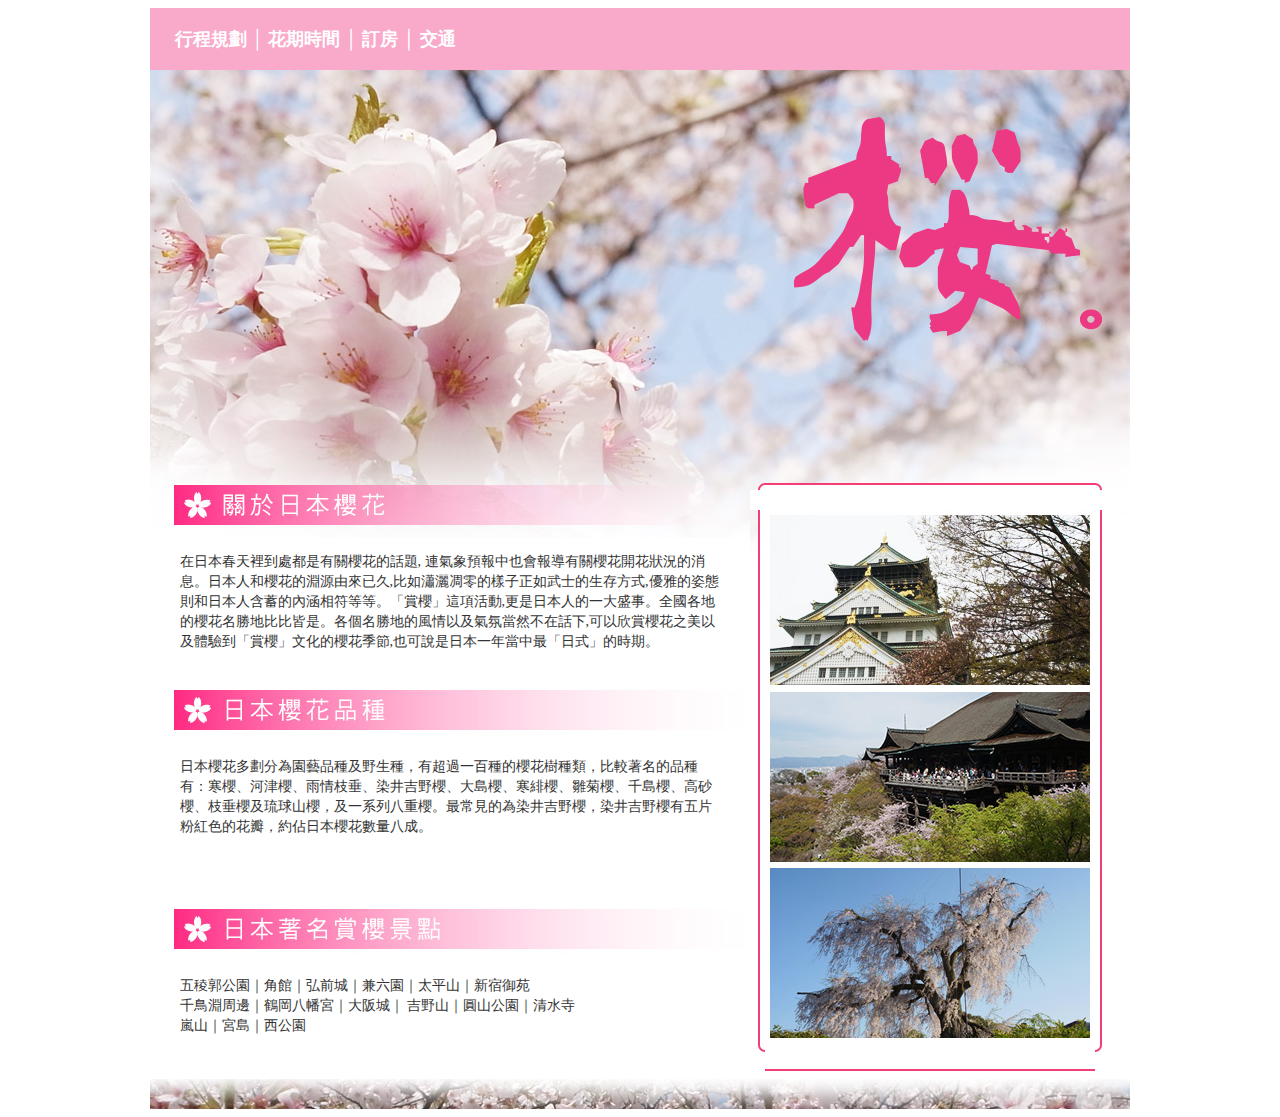
<file: 104/index.html>
<!DOCTYPE html PUBLIC "-//W3C//DTD XHTML 1.0 Transitional//EN" "http://www.w3.org/TR/xhtml1/DTD/xhtml1-transitional.dtd">
<html xmlns="http://www.w3.org/1999/xhtml">
<head>
<title>日本賞櫻自助行</title>
<meta http-equiv="Content-Type" content="text/html; charset=utf-8" />
<style type="text/css">
p {
	font-size: 14px;
	line-height: 20px;
	color: #333;
	text-align: left;
}
img {
	border-top-width: 0px;
	border-right-width: 0px;
	border-bottom-width: 0px;
	border-left-width: 0px;
}
body {
	font-family: "細明體", "新細明體", "標楷體";
}
.top_nar {
	font-size: 18px;
	color: #FFF;
	font-weight: bold;
	padding-left: 25px;
}
a:link, a:visited {
	color: #FFFFFF;
	text-decoration: none;
}
a:hover, a:active {
	color: #ED3983;
}
</style>
<meta name="keywords" content="日本賞櫻,日本自助旅行,日本櫻花" />
</head>
<body bgcolor="#FFFFFF" text="#ffffff">

<table width="981" border="0" align="center" cellpadding="0" cellspacing="0" id="Table_01">
	<tr>
		<td colspan="4" bgcolor="#F9AACA" ><span class="top_nar"><a href="#">行程規劃</a> │ <a href="#">花期時間</a> │ <a href="#">訂房</a> │ <a href="#">交通</a></span></td>
		<td>
			<img src="images/spacer.gif" width="1" height="62" alt="" /></td>
	</tr>
	<tr>
		<td colspan="4">
			<img id="index_02" src="images/index_02.jpg" width="980" height="400" alt="" /></td>
		<td>
			<img src="images/spacer.gif" width="1" height="400" alt="" /></td>
	</tr>
	<tr>
		<td rowspan="2">
			<img id="index_03" src="images/index_03.jpg" width="600" height="68" alt="" /></td>
		<td colspan="3">
			<img id="index_04" src="images/index_04.jpg" width="380" height="20" alt="" /></td>
		<td>
			<img src="images/spacer.gif" width="1" height="20" alt="" /></td>
	</tr>
	<tr>
		<td rowspan="7">
			<img id="index_05" src="images/index_05.jpg" width="15" height="550" alt="" /></td>
		<td rowspan="6">
			<img src="images/index_06.jpg" alt="" name="index_06" width="330" height="535" usemap="#index_06Map" id="index_06" border="0" /></td>
		<td rowspan="7">
			<img id="index_07" src="images/index_07.jpg" width="35" height="550" alt="" /></td>
		<td>
			<img src="images/spacer.gif" width="1" height="48" alt="" /></td>
	</tr>
	<tr>
		<td align="center" valign="top"><table width="90%" border="0" cellspacing="0" cellpadding="0">
		  <tr>
		    <td><p>在日本春天裡到處都是有關櫻花的話題, 連氣象預報中也會報導有關櫻花開花狀況的消息。日本人和櫻花的淵源由來已久,比如瀟灑凋零的樣子正如武士的生存方式,優雅的姿態則和日本人含蓄的內涵相符等等。「賞櫻」這項活動,更是日本人的一大盛事。全國各地的櫻花名勝地比比皆是。各個名勝地的風情以及氣氛當然不在話下,可以欣賞櫻花之美以及體驗到「賞櫻」文化的櫻花季節,也可說是日本一年當中最「日式」的時期。<br />
	        </p></td>
	      </tr>
	    </table></td>
		<td>
			<img src="images/spacer.gif" width="1" height="142" alt="" /></td>
	</tr>
	<tr>
		<td>
			<img id="index_09" src="images/index_09.jpg" width="600" height="63" alt="" /></td>
		<td>
			<img src="images/spacer.gif" width="1" height="63" alt="" /></td>
	</tr>
	<tr>
		<td align="center" valign="top"><table width="90%" border="0" cellspacing="0" cellpadding="0">
		  <tr>
		    <td><p>日本櫻花多劃分為園藝品種及野生種，有超過一百種的櫻花樹種類，比較著名的品種有：寒櫻、河津櫻、雨情枝垂、染井吉野櫻、大島櫻、寒緋櫻、雛菊櫻、千島櫻、高砂櫻、枝垂櫻及琉球山櫻，及一系列八重櫻。最常見的為染井吉野櫻，染井吉野櫻有五片粉紅色的花瓣，約佔日本櫻花數量八成。</p></td>
	      </tr>
		  </table>		  <p><br />
		</p></td>
		<td>
			<img src="images/spacer.gif" width="1" height="117" alt="" /></td>
	</tr>
	<tr>
		<td>
			<img id="DW01_05" src="images/DW01_05.jpg" width="600" height="63" alt="" /></td>
		<td>
			<img src="images/spacer.gif" width="1" height="63" alt="" /></td>
	</tr>
	<tr>
		<td rowspan="2" align="center" valign="top"><table width="90%" border="0" cellspacing="0" cellpadding="0">
		  <tr>
		    <td><p>五稜郭公園｜角館｜弘前城｜兼六園｜太平山｜新宿御苑<br />
		      千鳥淵周邊｜鶴岡八幡宮｜大阪城｜ 吉野山｜圓山公園｜清水寺<br />
	        嵐山｜宮島｜西公園</p></td>
	      </tr>
	    </table></td>
		<td>
			<img src="images/spacer.gif" width="1" height="102" alt="" /></td>
	</tr>
	<tr>
		<td>
			<img id="index_13" src="images/index_13.jpg" width="330" height="15" alt="" /></td>
		<td>
			<img src="images/spacer.gif" width="1" height="15" alt="" /></td>
	</tr>
	<tr>
		<td colspan="4">
			<img id="index_14" src="images/index_14.jpg" width="980" height="30" alt="" /></td>
		<td>
			<img src="images/spacer.gif" width="1" height="30" alt="" /></td>
	</tr>
</table>


<map name="index_06Map" id="index_06Map">
  <area shape="rect" coords="1,1,326,176" href="#pict1" alt="大阪城" />
  <area shape="rect" coords="2,183,325,354" href="pict2.html" alt="清水寺" />
  <area shape="rect" coords="2,361,328,528" href="#pict3" alt="圓山公園" />
</map>
</body>
</html>
</file>
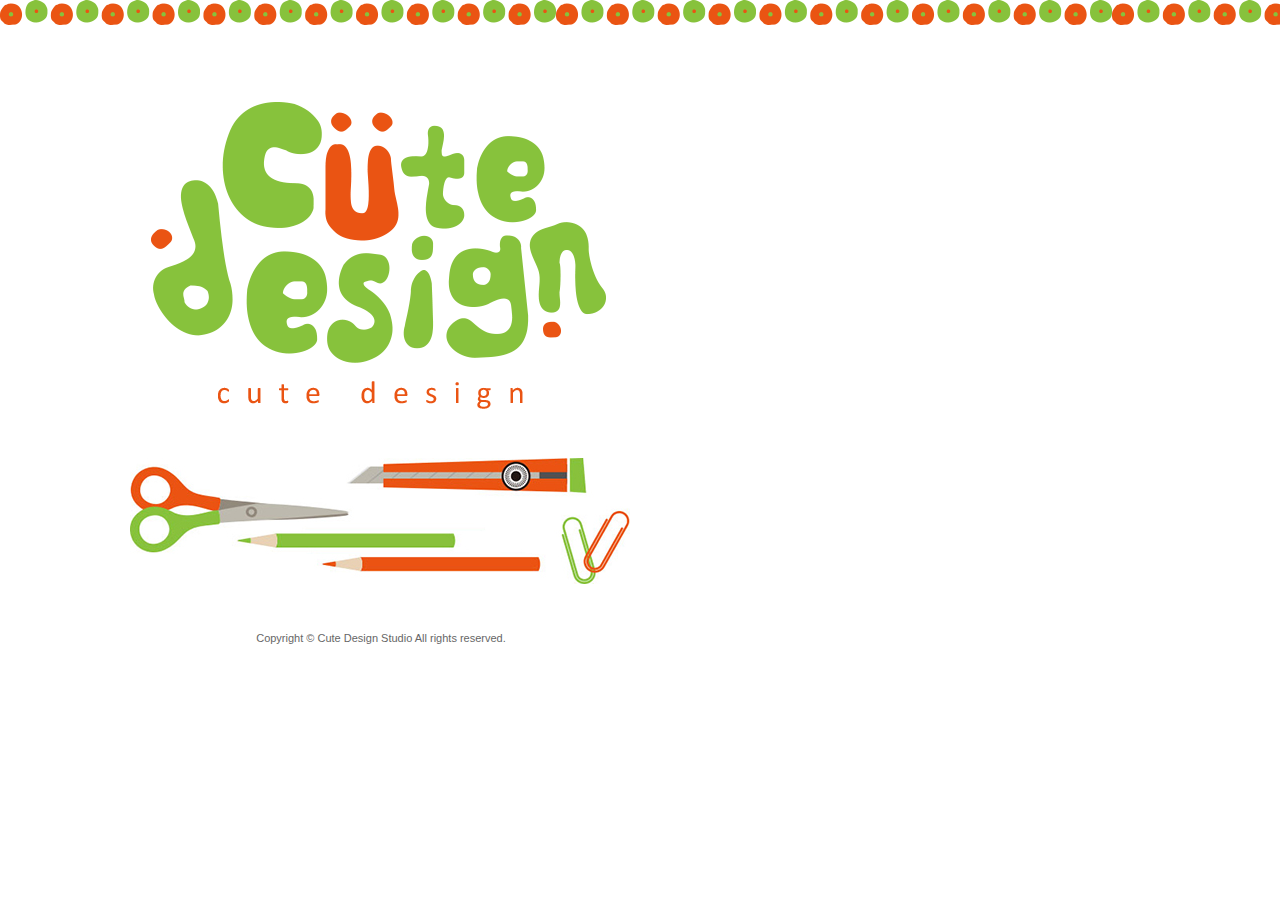
<file: Ch04/index.html>
<!DOCTYPE html PUBLIC "-//W3C//DTD XHTML 1.0 Transitional//EN" "http://www.w3.org/TR/xhtml1/DTD/xhtml1-transitional.dtd">
<html xmlns="http://www.w3.org/1999/xhtml">
<head>
<meta http-equiv="Content-Type" content="text/html; charset=utf-8" />
<title>Cute Design Studio</title>
<style type="text/css">
body,td,th {
	font-family: Arial, Helvetica, sans-serif;
	font-size: 11px;
	color: #666666;
	text-align: center;
}
body {
	background-image: url(images/cute_design_bg.png);
	background-repeat: repeat-x;
	margin-left: 0px;
	margin-top: 0px;
	margin-right: 0px;
	margin-bottom: 0px;
}
#apDiv1 {
	position: absolute;
	left: 241px;
	top: 632px;
	width: 280px;
	height: 20px;
	z-index: 3;
}
#apDiv2 {
	position: absolute;
	left: 151px;
	top: 102px;
	width: 455px;
	height: 312px;
	z-index: 1;
}
#apDiv3 {
	position: absolute;
	left: 130px;
	top: 458px;
	width: 500px;
	height: 126px;
	z-index: 2;
}

.noborder {
	border-top-style: none;
	border-right-style: none;
	border-bottom-style: none;
	border-left-style: none;
}
</style>
</head>

<body>
<div id="apDiv1"> Copyright &copy; Cute Design Studio All rights reserved. </div>
<div id="apDiv2"><a href="main.html"><img src="images/cute_design_logo.png" alt="進入首頁" width="455" height="312" class="noborder" /></a></div>
<div id="apDiv3"><a href="main.html"><img src="images/intro.jpg" alt="進入首頁" width="500" height="126" class="noborder" /></a></div>
</body>
</html>
</file>
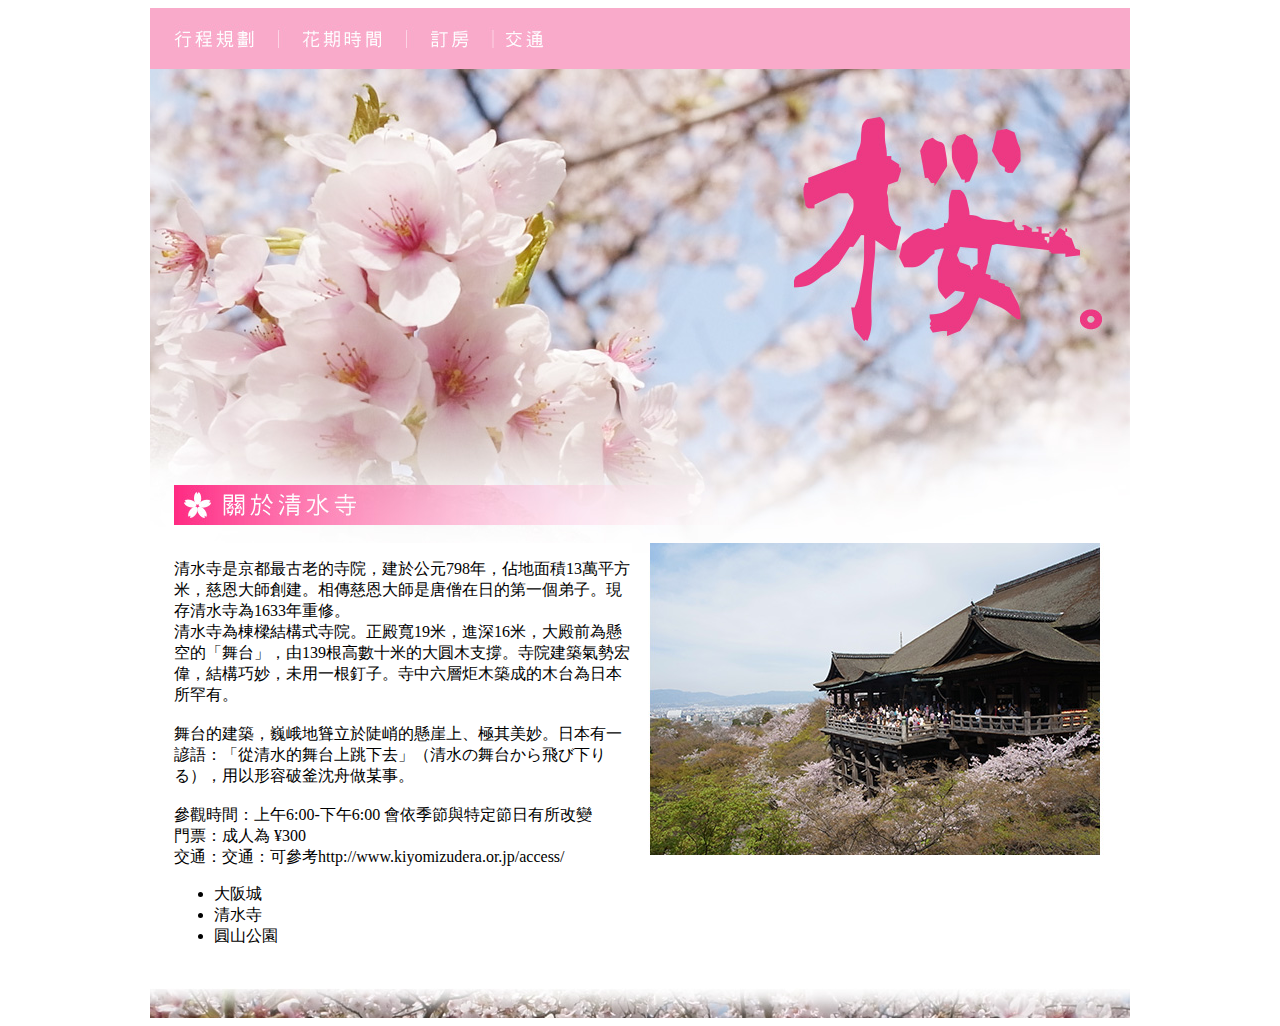
<file: 104/pict2.html>
<!DOCTYPE html PUBLIC "-//W3C//DTD XHTML 1.0 Transitional//EN" "http://www.w3.org/TR/xhtml1/DTD/xhtml1-transitional.dtd">
<html xmlns="http://www.w3.org/1999/xhtml">
<head>
<title>關於清水寺</title>
<meta http-equiv="Content-Type" content="text/html; charset=utf-8" />
</head>
<body bgcolor="#FFFFFF">
<!-- Save for Web Slices (pict2.psd) -->
<table width="980" border="0" align="center" cellpadding="0" cellspacing="0" id="___01">
	<tr>
		<td colspan="3">
			<img id="pict2_01" src="images/images/pict2_01.jpg" width="980" height="61" alt="" /></td>
	</tr>
	<tr>
		<td colspan="3">
			<img id="pict2_02" src="images/images/pict2_02.jpg" width="980" height="416" alt="" /></td>
	</tr>
	<tr>
		<td colspan="3">
			<img id="pict2_03" src="images/images/pict2_03.jpg" width="980" height="58" alt="" /></td>
	</tr>
	<tr>
		<td>
			<img id="pict2_04" src="images/images/pict2_04.jpg" width="24" height="445" alt="" /></td>
		<td width="458" height="445" valign="top"><p>清水寺是京都最古老的寺院，建於公元798年，佔地面積13萬平方米，慈恩大師創建。相傳慈恩大師是唐僧在日的第一個弟子。現存清水寺為1633年重修。<br />
		  清水寺為棟樑結構式寺院。正殿寬19米，進深16米，大殿前為懸空的「舞台」，由139根高數十米的大圓木支撐。寺院建築氣勢宏偉，結構巧妙，未用一根釘子。寺中六層炬木築成的木台為日本所罕有。<br />
		  <br />
		  舞台的建築，巍峨地聳立於陡峭的懸崖上、極其美妙。日本有一諺語：「從清水的舞台上跳下去」（清水の舞台から飛び下りる），用以形容破釜沈舟做某事。<br />
		  <br />
		  參觀時間：上午6:00-下午6:00 會依季節與特定節日有所改變<br />
	      門票：成人為 ¥300<br />
	      交通：交通：可參考http://www.kiyomizudera.or.jp/access/</p>
		  <ul>
		    <li>大阪城</li>
		    <li>清水寺</li>
		    <li>圓山公園</li>
        </ul>	    </td>
		<td>
			<img id="pict2_06" src="images/images/pict2_06.jpg" width="496" height="445" alt="" /></td>
	</tr>
	<tr>
		<td colspan="3">
			<img id="pict2_07" src="images/images/pict2_07.jpg" width="980" height="30" alt="" /></td>
	</tr>
</table>
<!-- End Save for Web Slices -->
</body>
</html>
</file>
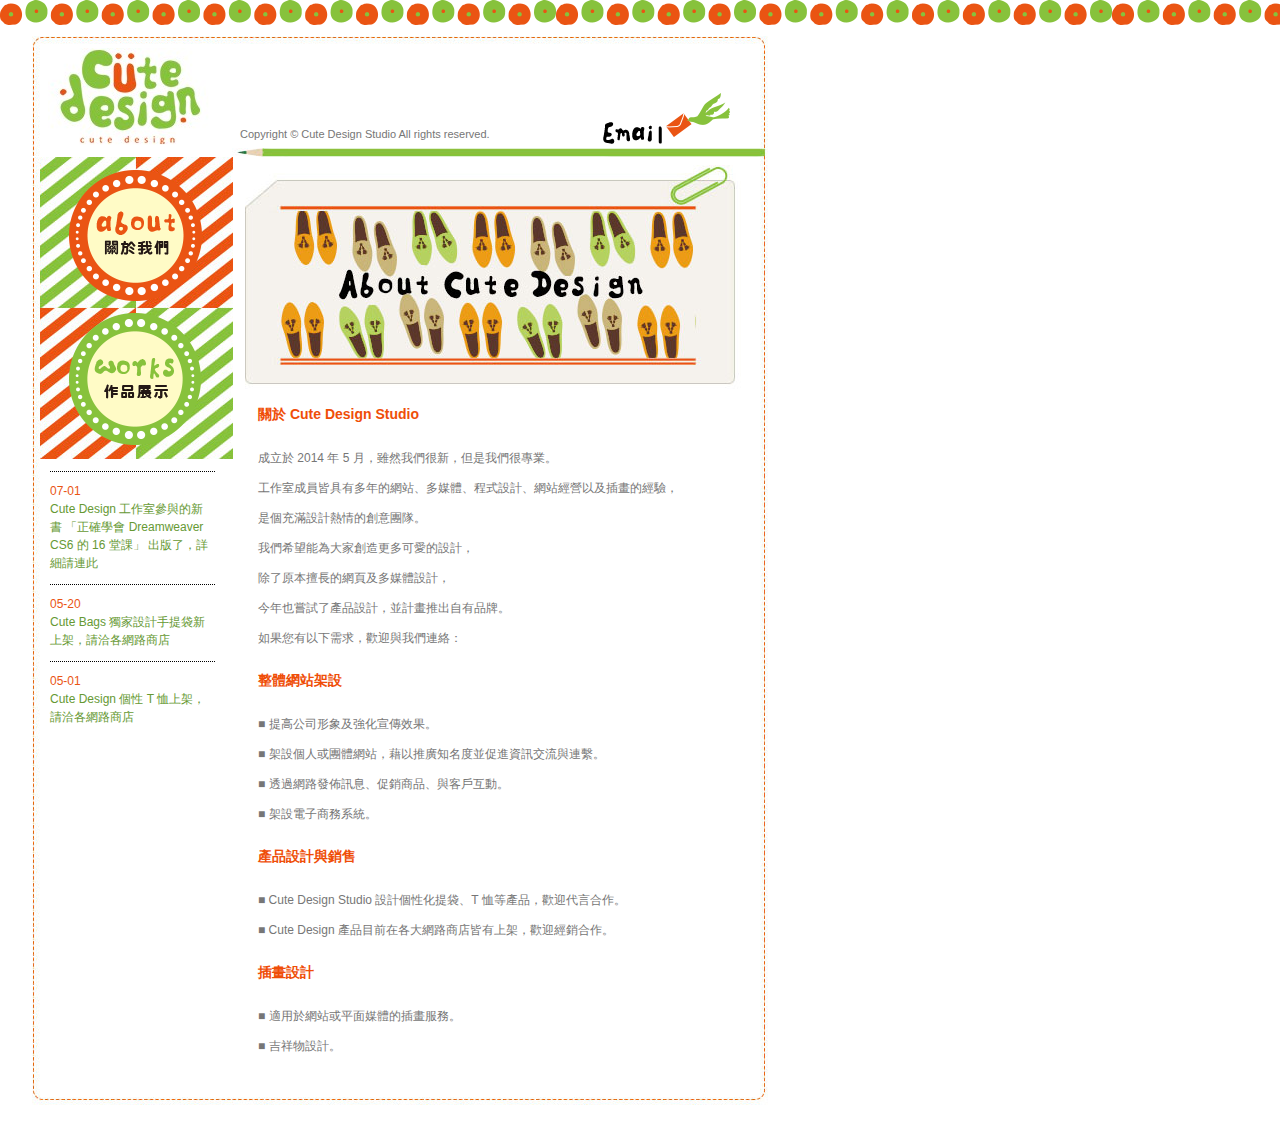
<file: Ch04/about.html>
<!DOCTYPE html PUBLIC "-//W3C//DTD XHTML 1.0 Transitional//EN" "http://www.w3.org/TR/xhtml1/DTD/xhtml1-transitional.dtd">
<html xmlns="http://www.w3.org/1999/xhtml">
<head>
<meta http-equiv="Content-Type" content="text/html; charset=utf-8" />
<title>Cute Design Studio</title>
<link href="website.css" rel="stylesheet" type="text/css" />
</head>

<body>
<div id="header"><a href="index.html"><img src="images/main_logo.jpg" alt="logo" width="167" height="101"class="headerLogo noborder transition" /></a><span class="headerCopy">Copyright © Cute Design Studio All rights reserved.</span><a href="mailto:service@flag.com.tw"><img src="images/email.png" alt="聯絡我們" width="150" height="51" class="email" /></a></div>
<div id="content">
  <div id="contentL">
    <div id="sidemenu"><a href="about.html"><img src="images/about_btn.png" alt="關於我們" width="162" height="144" class="noborder transition" /></a><a href="works.html"><img src="images/works_btn.png" alt="作品展示" width="162" height="144" class="noborder transition" /></a></div>
    <div id="listNew">
      <p><span class="date">07-01</span><br />
        <a href="http://www.flag.com.tw" target="_blank">Cute Design 工作室參與的新書 「正確學會 Dreamweaver CS6 的 16 堂課」 出版了，詳細請連此</a></p>
      <p><span class="date">05-20</span><br />
        <a href="works.html#bags">Cute Bags 獨家設計手提袋新上架，請洽各網路商店</a></p>
      <p><span class="date">05-01</span><br />
        <a href="works.html#tshirts">Cute Design 個性 T 恤上架，請洽各網路商店</a></p>
    </div>
  </div>
  <div id="contentR"><img src="images/titles_about.jpg" width="500" height="242" class="topPhoto" />
    <div id="contentMain">
      <p class="subtitle">關於 Cute Design Studio</p>
      <p> 成立於 2014 年 5 月，雖然我們很新，但是我們很專業。<br />
      工作室成員皆具有多年的網站、多媒體、程式設計、網站經營以及插畫的經驗，<br />
      是個充滿設計熱情的創意團隊。<br />
      我們希望能為大家創造更多可愛的設計，<br />
除了原本擅長的網頁及多媒體設計，<br />
今年也嘗試了產品設計，並計畫推出自有品牌。<br />
如果您有以下需求，歡迎與我們連絡：</p>
      <p class="subtitle">整體網站架設</p>
      <p> ■ 提高公司形象及強化宣傳效果。 <br />
        ■ 架設個人或團體網站，藉以推廣知名度並促進資訊交流與連繫。 <br />
        ■ 透過網路發佈訊息、促銷商品、與客戶互動。 <br />
        ■ 架設電子商務系統。      </p>
      <p class="subtitle">產品設計與銷售 </p>
      <p> ■ Cute Design Studio 設計個性化提袋、T 恤等產品，歡迎代言合作。<br />
        ■ Cute Design 產品目前在各大網路商店皆有上架，歡迎經銷合作。</p>
      <p class="subtitle">插畫設計</p>
      <p> ■ 適用於網站或平面媒體的插畫服務。 <br />
        ■ 吉祥物設計。<br />
      </p>
    </div>
  </div>
</div>
<div id="footer"></div>
</body>
</html>
</file>
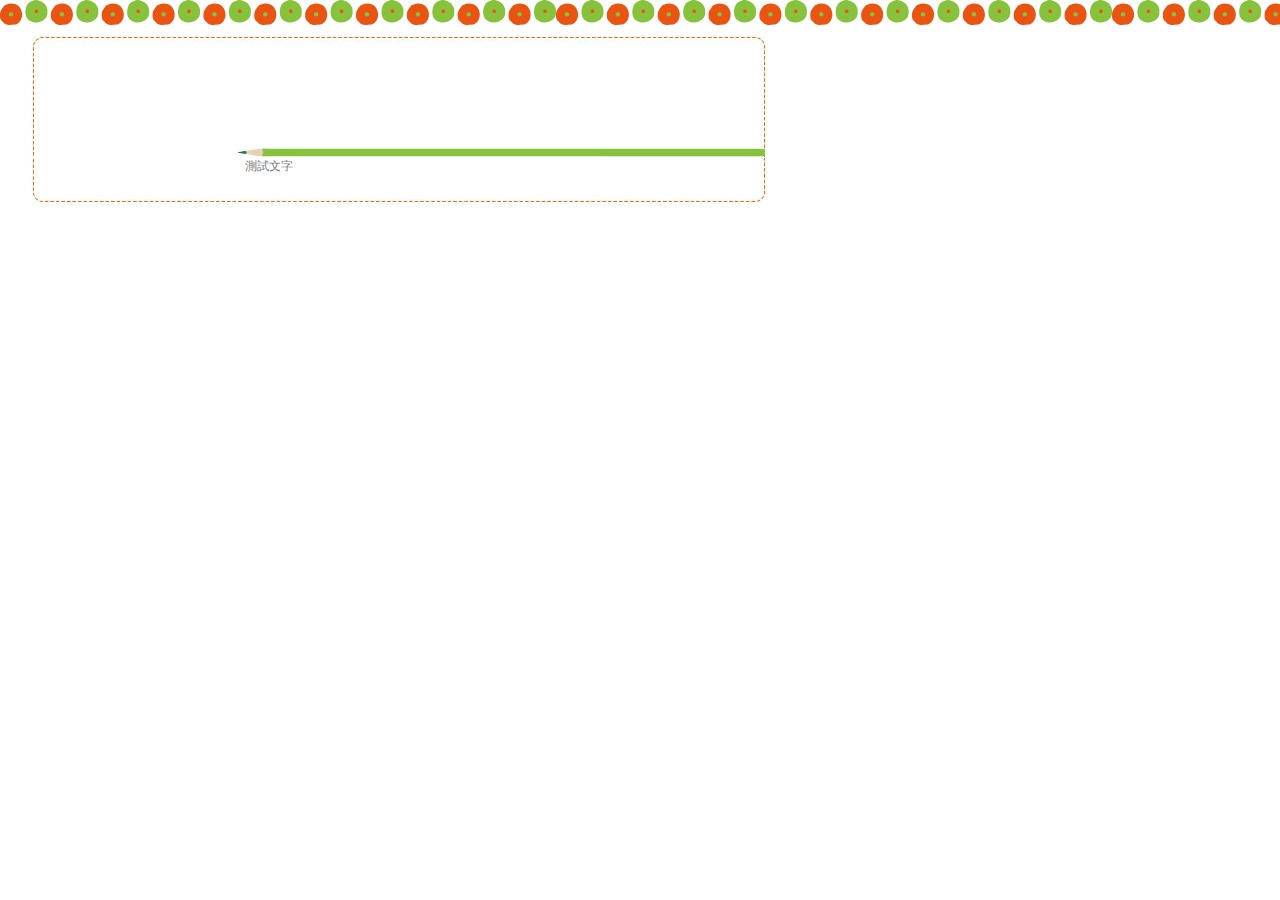
<file: Ch04/ch04-01.html>
<!DOCTYPE html PUBLIC "-//W3C//DTD XHTML 1.0 Transitional//EN" "http://www.w3.org/TR/xhtml1/DTD/xhtml1-transitional.dtd">
<html xmlns="http://www.w3.org/1999/xhtml">
<head>
<meta http-equiv="Content-Type" content="text/html; charset=utf-8" />
<title>Cute Design Studio</title>
<link href="ch04-01.css" rel="stylesheet" type="text/css" />
</head>

<body>
<div id="header"></div>
<div id="content">
  <div id="contentL"></div>
  <div id="contentR">測試文字</div>
</div>
<div id="footer"></div>
</body>
</html>
</file>
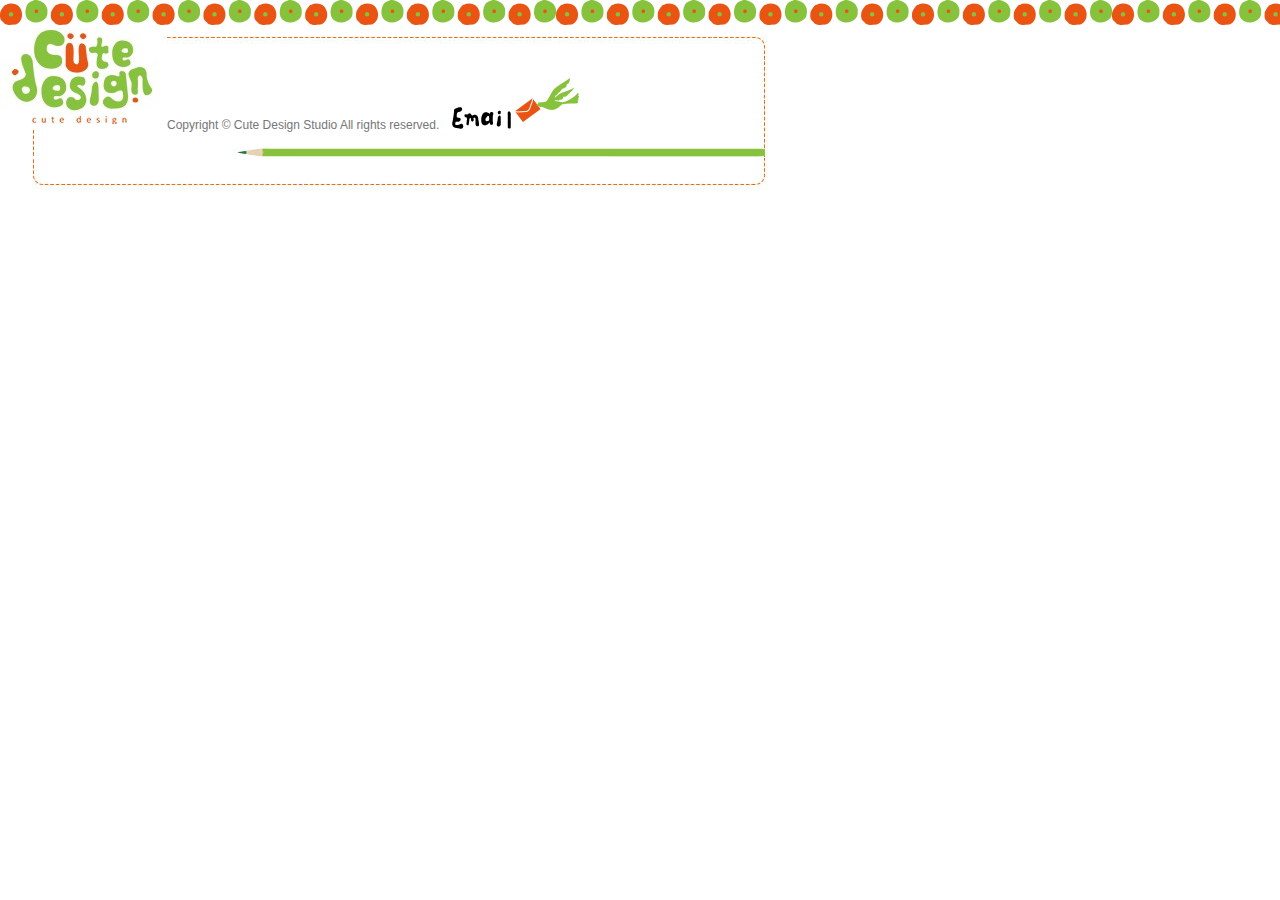
<file: Ch04/ch04-02.html>
<!DOCTYPE html PUBLIC "-//W3C//DTD XHTML 1.0 Transitional//EN" "http://www.w3.org/TR/xhtml1/DTD/xhtml1-transitional.dtd">
<html xmlns="http://www.w3.org/1999/xhtml">
<head>
<meta http-equiv="Content-Type" content="text/html; charset=utf-8" />
<title>Cute Design Studio</title>
<link href="ch04-02.css" rel="stylesheet" type="text/css" />
</head>

<body>
<div id="header"><img src="images/main_logo.jpg" width="167" height="101" />Copyright © Cute Design Studio All rights reserved.<img src="images/email.png" width="150" height="51" /></div>
<div id="content">
  <div id="contentL"></div>
  <div id="contentR"></div>
</div>
<div id="footer"></div>
</body>
</html>
</file>
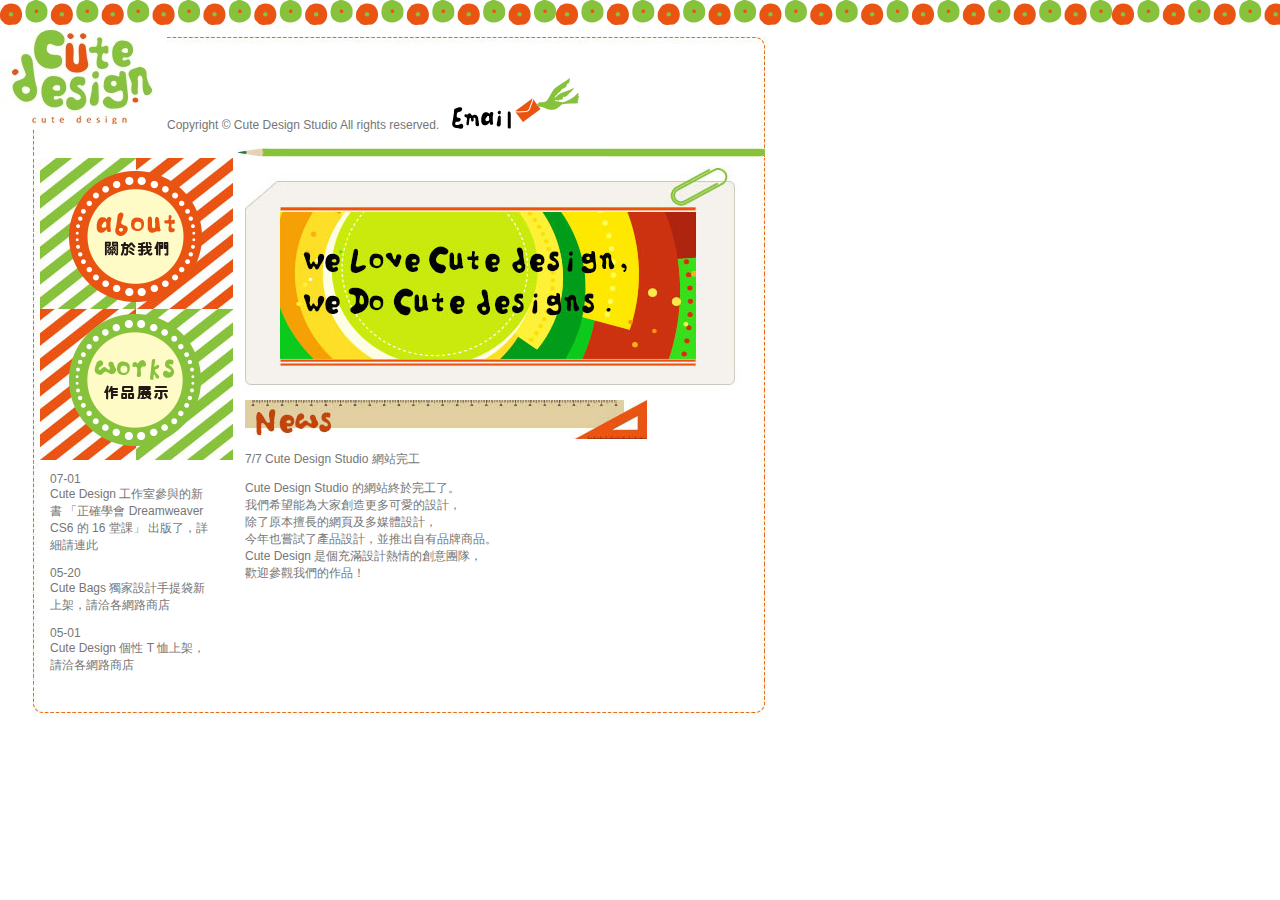
<file: Ch04/ch04-03.html>
<!DOCTYPE html PUBLIC "-//W3C//DTD XHTML 1.0 Transitional//EN" "http://www.w3.org/TR/xhtml1/DTD/xhtml1-transitional.dtd">
<html xmlns="http://www.w3.org/1999/xhtml">
<head>
<meta http-equiv="Content-Type" content="text/html; charset=utf-8" />
<title>Cute Design Studio</title>
<link href="ch04-03.css" rel="stylesheet" type="text/css" />
</head>

<body>
<div id="header"><img src="images/main_logo.jpg" width="167" height="101" />Copyright © Cute Design Studio All rights reserved.<img src="images/email.png" width="150" height="51" /></div>
<div id="content">
  <div id="contentL">
    <div id="sidemenu"><img src="images/about_btn.png" width="162" height="144" /><img src="images/works_btn.png" width="162" height="144" /></div>
    <div id="listNew">
      <p>07-01<br />
        Cute Design 工作室參與的新書 「正確學會 Dreamweaver CS6 的 16 堂課」 出版了，詳細請連此</p>
      <p>05-20<br />
        Cute Bags 獨家設計手提袋新上架，請洽各網路商店</p>
      <p>05-01<br />
        Cute Design 個性 T 恤上架，請洽各網路商店</p>
    </div>
  </div>
  <div id="contentR"><img src="images/titles_main.jpg" width="500" height="242" /><img src="images/stitle_news.jpg" width="402" height="39" />
    <p>7/7 Cute Design Studio 網站完工</p>
    <p>Cute Design Studio 的網站終於完工了。<br />
      我們希望能為大家創造更多可愛的設計，<br />
      除了原本擅長的網頁及多媒體設計，<br />
      今年也嘗試了產品設計，並推出自有品牌商品。<br />
      Cute Design 是個充滿設計熱情的創意團隊，<br />
      歡迎參觀我們的作品！</p>
  </div>
</div>
<div id="footer"></div>
</body>
</html>
</file>
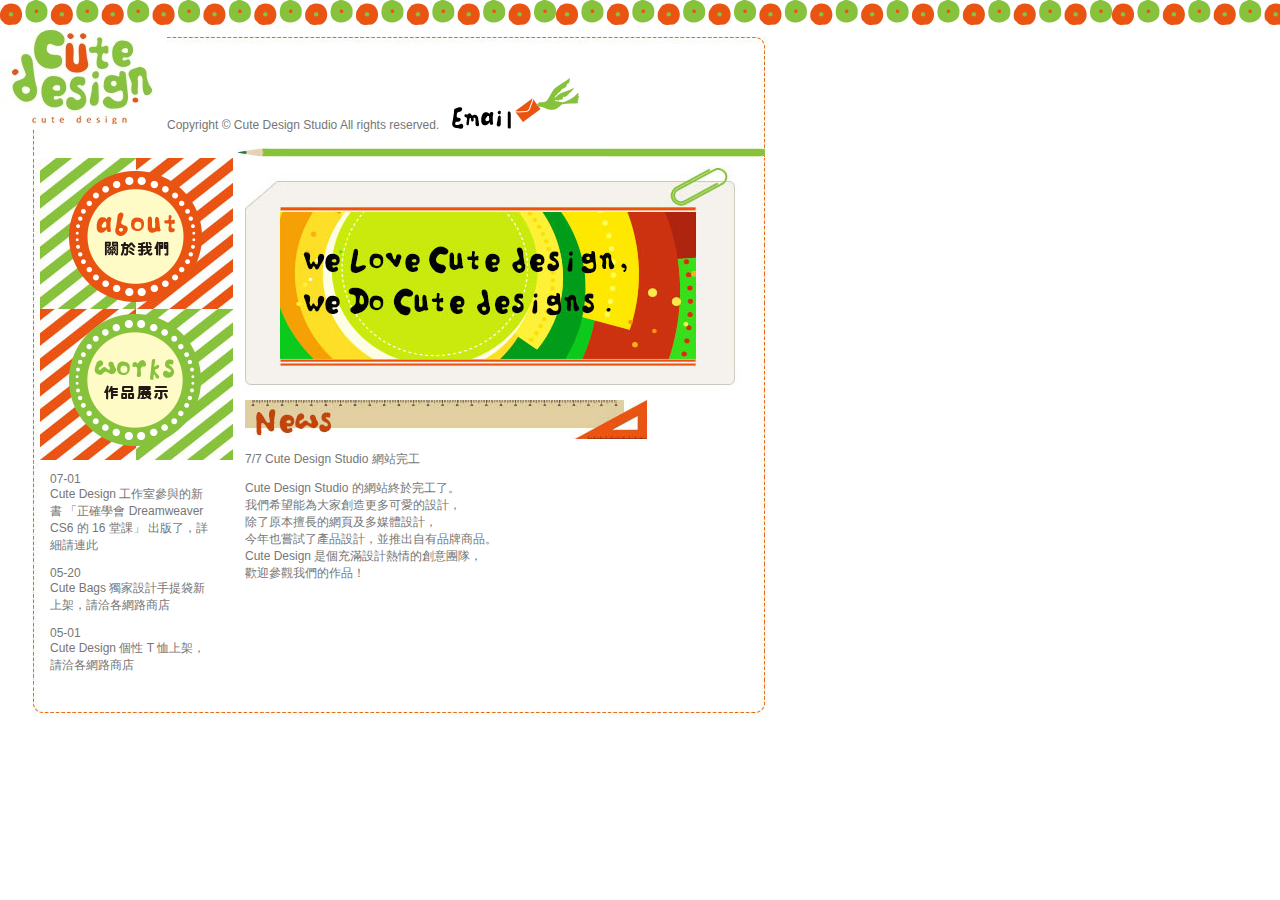
<file: Ch04/ch04-04.html>
<!DOCTYPE html PUBLIC "-//W3C//DTD XHTML 1.0 Transitional//EN" "http://www.w3.org/TR/xhtml1/DTD/xhtml1-transitional.dtd">
<html xmlns="http://www.w3.org/1999/xhtml">
<head>
<meta http-equiv="Content-Type" content="text/html; charset=utf-8" />
<title>Cute Design Studio</title>
<link href="ch04-04.css" rel="stylesheet" type="text/css" />
</head>

<body>
<div id="header"><img src="images/main_logo.jpg" width="167" height="101" />Copyright © Cute Design Studio All rights reserved.<img src="images/email.png" width="150" height="51" /></div>
<div id="content">
  <div id="contentL">
    <div id="sidemenu"><img src="images/about_btn.png" width="162" height="144" /><img src="images/works_btn.png" width="162" height="144" /></div>
    <div id="listNew">
      <p>07-01<br />
        Cute Design 工作室參與的新書 「正確學會 Dreamweaver CS6 的 16 堂課」 出版了，詳細請連此</p>
      <p>05-20<br />
        Cute Bags 獨家設計手提袋新上架，請洽各網路商店</p>
      <p>05-01<br />
        Cute Design 個性 T 恤上架，請洽各網路商店</p>
    </div>
  </div>
  <div id="contentR"><img src="images/titles_main.jpg" width="500" height="242" />
    <div id="contentMain"><img src="images/stitle_news.jpg" width="402" height="39" />
      <p>7/7 Cute Design Studio 網站完工</p>
      <p>Cute Design Studio 的網站終於完工了。<br />
        我們希望能為大家創造更多可愛的設計，<br />
        除了原本擅長的網頁及多媒體設計，<br />
        今年也嘗試了產品設計，並推出自有品牌商品。<br />
        Cute Design 是個充滿設計熱情的創意團隊，<br />
        歡迎參觀我們的作品！</p>
    </div>
  </div>
</div>
<div id="footer"></div>
</body>
</html>
</file>
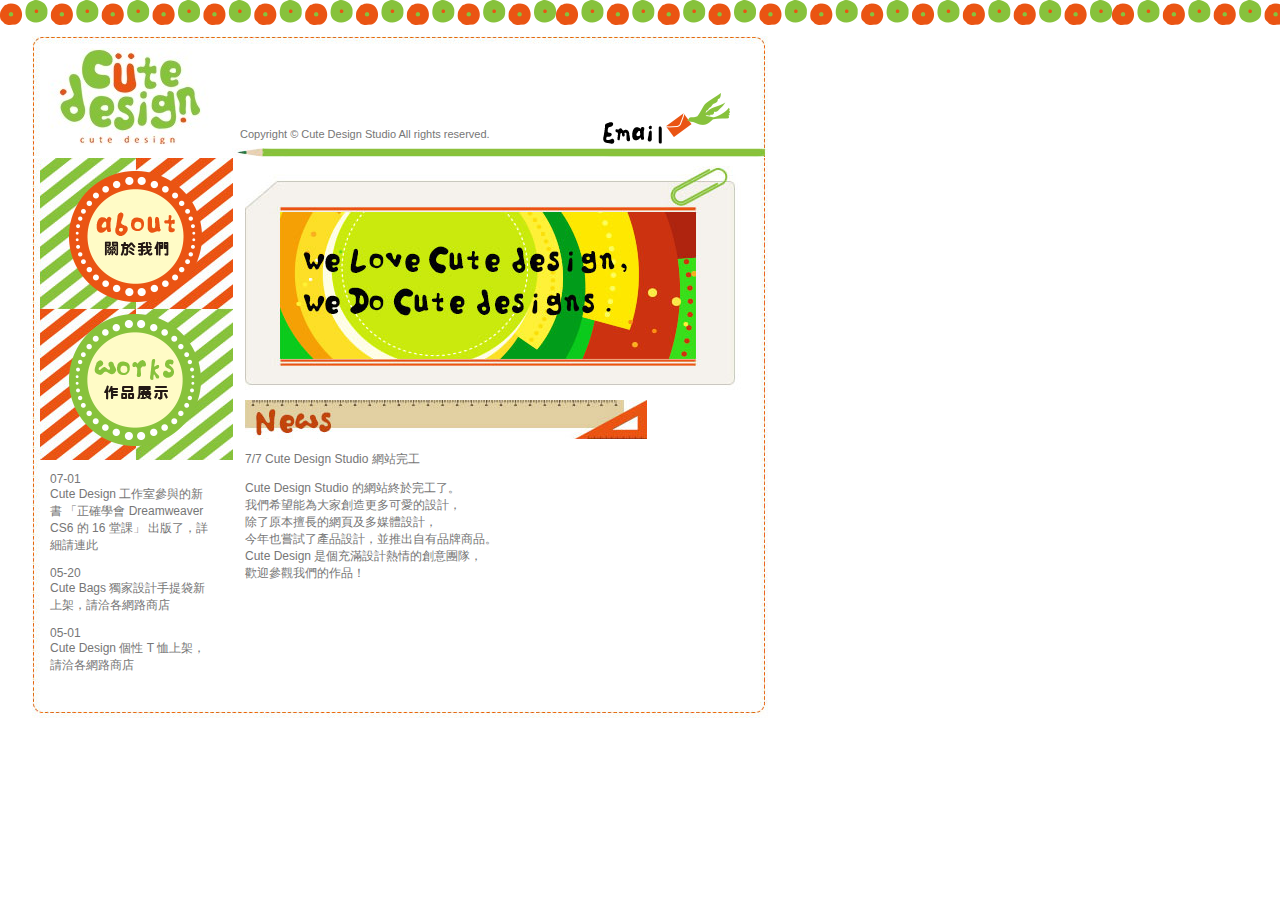
<file: Ch04/ch04-05.html>
<!DOCTYPE html PUBLIC "-//W3C//DTD XHTML 1.0 Transitional//EN" "http://www.w3.org/TR/xhtml1/DTD/xhtml1-transitional.dtd">
<html xmlns="http://www.w3.org/1999/xhtml">
<head>
<meta http-equiv="Content-Type" content="text/html; charset=utf-8" />
<title>Cute Design Studio</title>
<link href="ch04-05.css" rel="stylesheet" type="text/css" />
</head>

<body>
<div id="header"><img src="images/main_logo.jpg" width="167" height="101" class="headerLogo" /><span class="headerCopy">Copyright © Cute Design Studio All rights reserved.</span><img src="images/email.png" width="150" height="51" class="email" /></div>
<div id="content">
  <div id="contentL">
    <div id="sidemenu"><img src="images/about_btn.png" width="162" height="144" /><img src="images/works_btn.png" width="162" height="144" /></div>
    <div id="listNew">
      <p>07-01<br />
        Cute Design 工作室參與的新書 「正確學會 Dreamweaver CS6 的 16 堂課」 出版了，詳細請連此</p>
      <p>05-20<br />
        Cute Bags 獨家設計手提袋新上架，請洽各網路商店</p>
      <p>05-01<br />
        Cute Design 個性 T 恤上架，請洽各網路商店</p>
    </div>
  </div>
  <div id="contentR"><img src="images/titles_main.jpg" width="500" height="242" />
    <div id="contentMain"><img src="images/stitle_news.jpg" width="402" height="39" />
      <p>7/7 Cute Design Studio 網站完工</p>
      <p>Cute Design Studio 的網站終於完工了。<br />
        我們希望能為大家創造更多可愛的設計，<br />
        除了原本擅長的網頁及多媒體設計，<br />
        今年也嘗試了產品設計，並推出自有品牌商品。<br />
        Cute Design 是個充滿設計熱情的創意團隊，<br />
        歡迎參觀我們的作品！</p>
    </div>
  </div>
</div>
<div id="footer"></div>
</body>
</html>
</file>
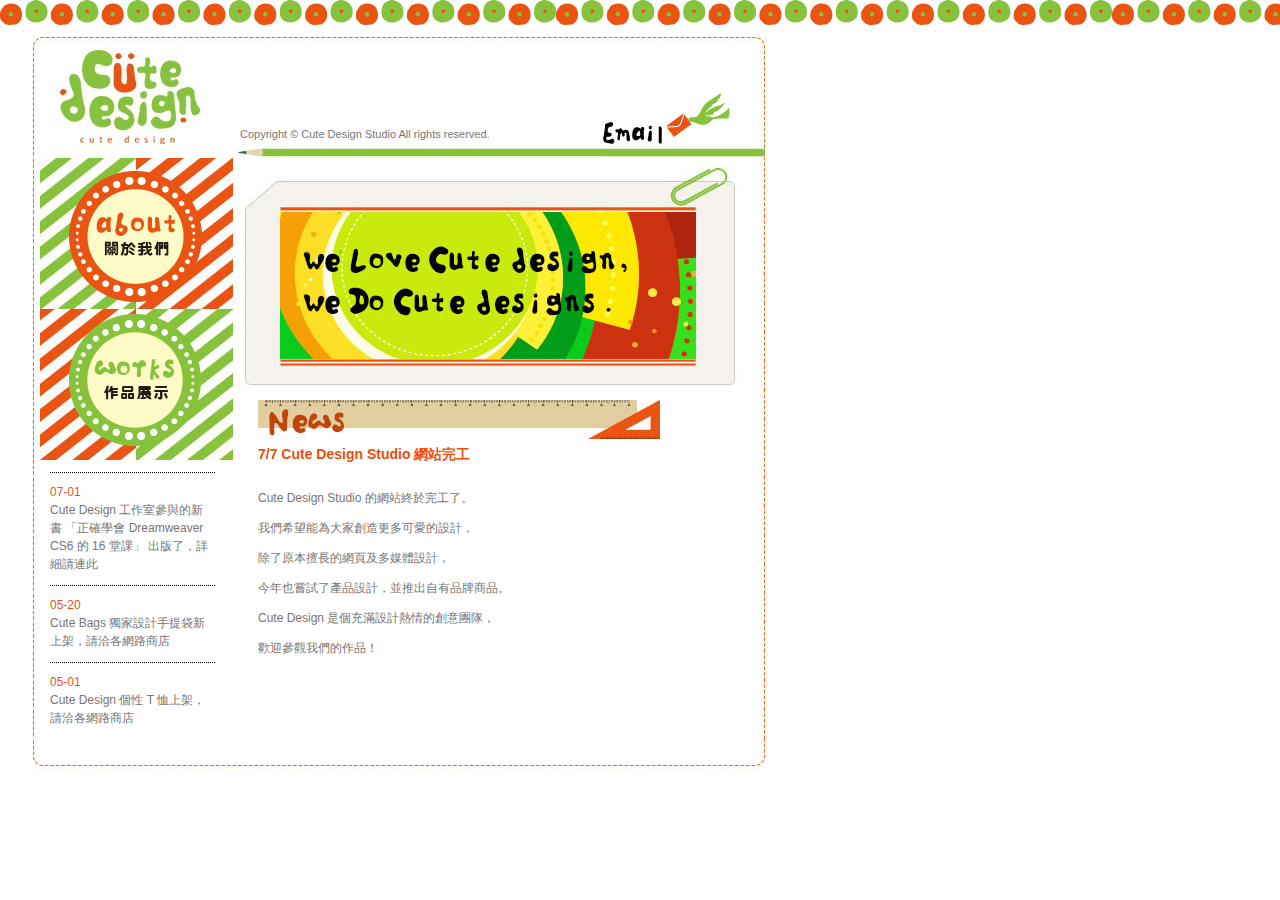
<file: Ch04/ch04-06.html>
<!DOCTYPE html PUBLIC "-//W3C//DTD XHTML 1.0 Transitional//EN" "http://www.w3.org/TR/xhtml1/DTD/xhtml1-transitional.dtd">
<html xmlns="http://www.w3.org/1999/xhtml">
<head>
<meta http-equiv="Content-Type" content="text/html; charset=utf-8" />
<title>Cute Design Studio</title>
<link href="ch04-06.css" rel="stylesheet" type="text/css" />
</head>

<body>
<div id="header"><img src="images/main_logo.jpg" width="167" height="101" class="headerLogo" /><span class="headerCopy">Copyright © Cute Design Studio All rights reserved.</span><img src="images/email.png" width="150" height="51" class="email" /></div>
<div id="content">
  <div id="contentL">
    <div id="sidemenu"><img src="images/about_btn.png" width="162" height="144" /><img src="images/works_btn.png" width="162" height="144" /></div>
    <div id="listNew">
      <p><span class="date">07-01</span><br />
        Cute Design 工作室參與的新書 「正確學會 Dreamweaver CS6 的 16 堂課」 出版了，詳細請連此</p>
      <p><span class="date">05-20</span><br />
        Cute Bags 獨家設計手提袋新上架，請洽各網路商店</p>
      <p><span class="date">05-01</span><br />
        Cute Design 個性 T 恤上架，請洽各網路商店</p>
    </div>
  </div>
  <div id="contentR"><img src="images/titles_main.jpg" width="500" height="242" />
    <div id="contentMain"><img src="images/stitle_news.jpg" width="402" height="39" />
      <p class="subtitle">7/7 Cute Design Studio 網站完工</p>
      <p>Cute Design Studio 的網站終於完工了。<br />
        我們希望能為大家創造更多可愛的設計，<br />
        除了原本擅長的網頁及多媒體設計，<br />
        今年也嘗試了產品設計，並推出自有品牌商品。<br />
        Cute Design 是個充滿設計熱情的創意團隊，<br />
        歡迎參觀我們的作品！</p>
    </div>
  </div>
</div>
<div id="footer"></div>
</body>
</html>
</file>
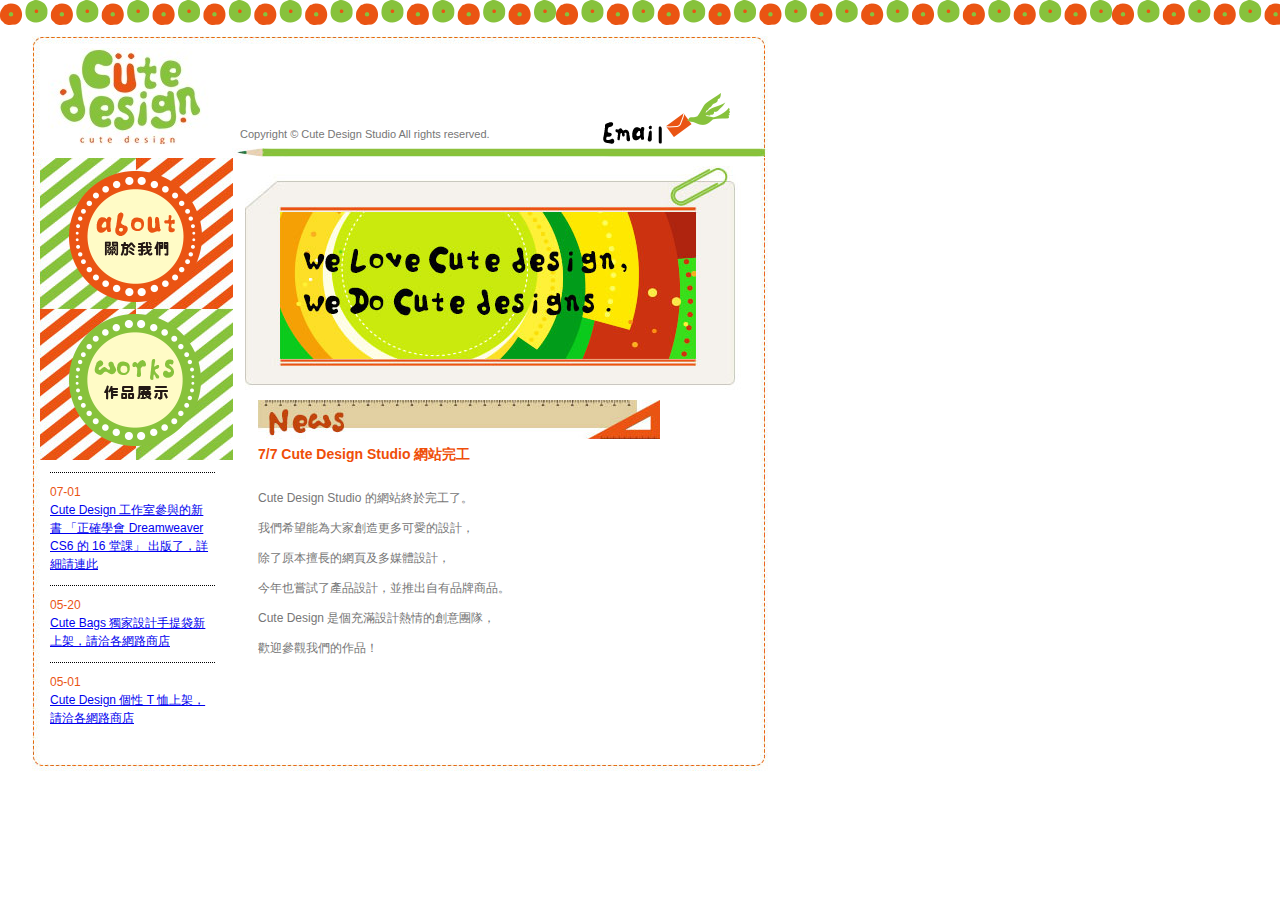
<file: Ch04/ch04-07.html>
<!DOCTYPE html PUBLIC "-//W3C//DTD XHTML 1.0 Transitional//EN" "http://www.w3.org/TR/xhtml1/DTD/xhtml1-transitional.dtd">
<html xmlns="http://www.w3.org/1999/xhtml">
<head>
<meta http-equiv="Content-Type" content="text/html; charset=utf-8" />
<title>Cute Design Studio</title>
<link href="ch04-07.css" rel="stylesheet" type="text/css" />
</head>

<body>
<div id="header"><a href="index.html"><img src="images/main_logo.jpg" width="167" height="101" class="headerLogo" /></a><span class="headerCopy">Copyright © Cute Design Studio All rights reserved.</span><a href="mailto:service@flag.com.tw"><img src="images/email.png" width="150" height="51" class="email" /></a></div>
<div id="content">
  <div id="contentL">
    <div id="sidemenu"><a href="about.html"><img src="images/about_btn.png" width="162" height="144" /></a><a href="works.html"><img src="images/works_btn.png" width="162" height="144" /></a></div>
    <div id="listNew">
      <p><span class="date">07-01</span><br />
        <a href="http://www.flag.com.tw" target="_blank">Cute Design 工作室參與的新書 「正確學會 Dreamweaver CS6 的 16 堂課」 出版了，詳細請連此</a></p>
      <p><span class="date">05-20</span><br />
        <a href="works.html#bags">Cute Bags 獨家設計手提袋新上架，請洽各網路商店</a></p>
      <p><span class="date">05-01</span><br />
        <a href="works.html#tshirts">Cute Design 個性 T 恤上架，請洽各網路商店</a></p>
    </div>
  </div>
  <div id="contentR"><img src="images/titles_main.jpg" width="500" height="242" />
    <div id="contentMain"><img src="images/stitle_news.jpg" width="402" height="39" />
      <p class="subtitle">7/7 Cute Design Studio 網站完工</p>
      <p>Cute Design Studio 的網站終於完工了。<br />
        我們希望能為大家創造更多可愛的設計，<br />
        除了原本擅長的網頁及多媒體設計，<br />
        今年也嘗試了產品設計，並推出自有品牌商品。<br />
        Cute Design 是個充滿設計熱情的創意團隊，<br />
        歡迎參觀我們的作品！</p>
    </div>
  </div>
</div>
<div id="footer"></div>
</body>
</html>
</file>
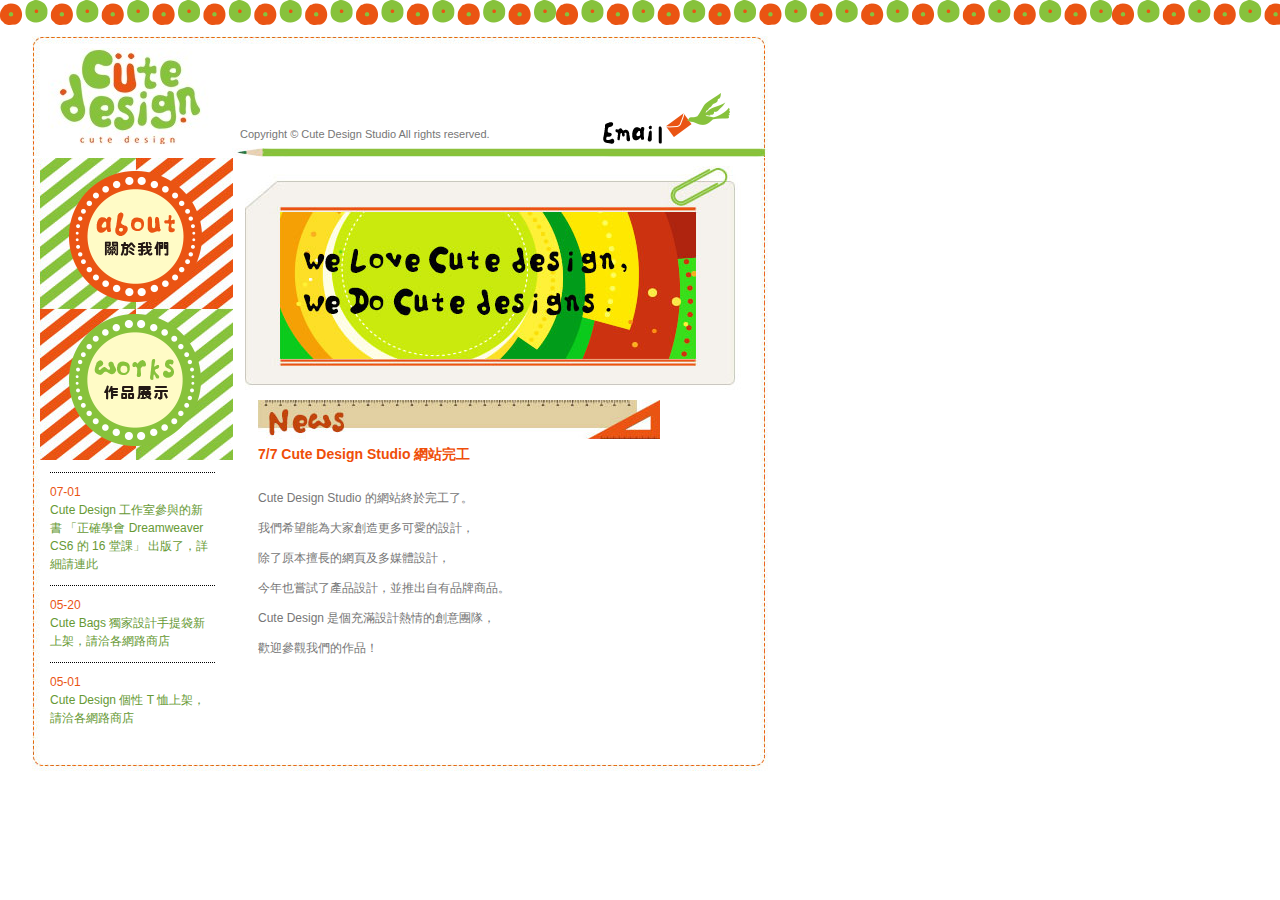
<file: Ch04/ch04-08.html>
<!DOCTYPE html PUBLIC "-//W3C//DTD XHTML 1.0 Transitional//EN" "http://www.w3.org/TR/xhtml1/DTD/xhtml1-transitional.dtd">
<html xmlns="http://www.w3.org/1999/xhtml">
<head>
<meta http-equiv="Content-Type" content="text/html; charset=utf-8" />
<title>Cute Design Studio</title>
<link href="ch04-08.css" rel="stylesheet" type="text/css" />
</head>

<body>
<div id="header"><a href="index.html"><img src="images/main_logo.jpg" width="167" height="101" class="headerLogo noborder" /></a><span class="headerCopy">Copyright © Cute Design Studio All rights reserved.</span><a href="mailto:service@flag.com.tw"><img src="images/email.png" width="150" height="51" class="email noborder" /></a></div>
<div id="content">
  <div id="contentL">
    <div id="sidemenu"><a href="about.html"><img src="images/about_btn.png" width="162" height="144" class="noborder" /></a><a href="works.html"><img src="images/works_btn.png" width="162" height="144" class="noborder" /></a></div>
    <div id="listNew">
      <p><span class="date">07-01</span><br />
        <a href="http://www.flag.com.tw" target="_blank">Cute Design 工作室參與的新書 「正確學會 Dreamweaver CS6 的 16 堂課」 出版了，詳細請連此</a></p>
      <p><span class="date">05-20</span><br />
        <a href="works.html#bags">Cute Bags 獨家設計手提袋新上架，請洽各網路商店</a></p>
      <p><span class="date">05-01</span><br />
        <a href="works.html#tshirts">Cute Design 個性 T 恤上架，請洽各網路商店</a></p>
    </div>
  </div>
  <div id="contentR"><img src="images/titles_main.jpg" width="500" height="242" />
    <div id="contentMain"><img src="images/stitle_news.jpg" width="402" height="39" />
      <p class="subtitle">7/7 Cute Design Studio 網站完工</p>
      <p>Cute Design Studio 的網站終於完工了。<br />
        我們希望能為大家創造更多可愛的設計，<br />
        除了原本擅長的網頁及多媒體設計，<br />
        今年也嘗試了產品設計，並推出自有品牌商品。<br />
        Cute Design 是個充滿設計熱情的創意團隊，<br />
        歡迎參觀我們的作品！</p>
    </div>
  </div>
</div>
<div id="footer"></div>
</body>
</html>
</file>
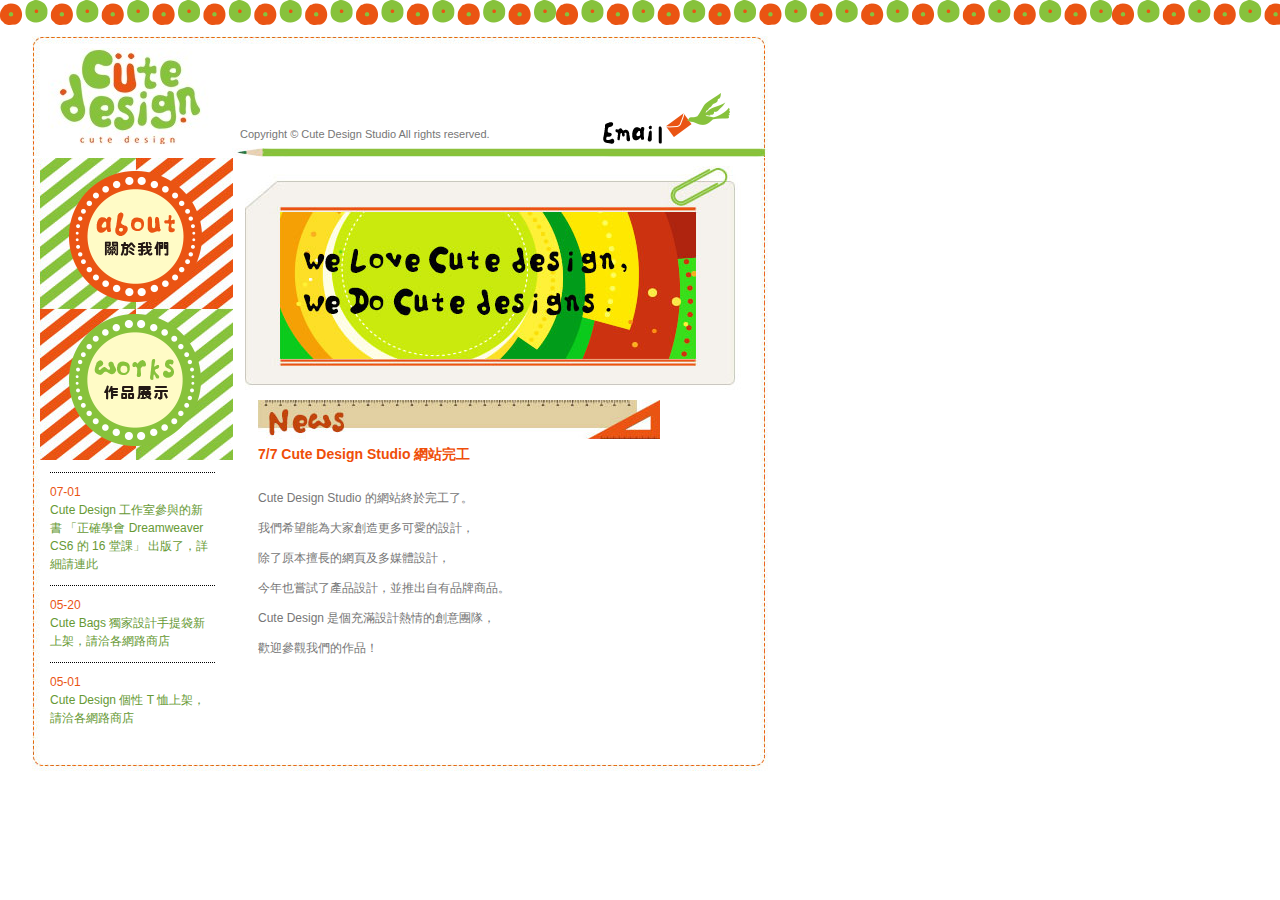
<file: Ch04/ch04-09.html>
<!DOCTYPE html PUBLIC "-//W3C//DTD XHTML 1.0 Transitional//EN" "http://www.w3.org/TR/xhtml1/DTD/xhtml1-transitional.dtd">
<html xmlns="http://www.w3.org/1999/xhtml">
<head>
<meta http-equiv="Content-Type" content="text/html; charset=utf-8" />
<title>Cute Design Studio</title>
<link href="ch04-09.css" rel="stylesheet" type="text/css" />
</head>

<body>
<div id="header"><a href="index.html"><img src="images/main_logo.jpg" width="167" height="101" class="headerLogo noborder transition" /></a><span class="headerCopy">Copyright © Cute Design Studio All rights reserved.</span><a href="mailto:service@flag.com.tw"><img src="images/email.png" width="150" height="51" class="email noborder transition" /></a></div>
<div id="content">
  <div id="contentL">
    <div id="sidemenu"><a href="about.html"><img src="images/about_btn.png" width="162" height="144" class="noborder transition" /></a><a href="works.html"><img src="images/works_btn.png" width="162" height="144" class="noborder transition" /></a></div>
    <div id="listNew">
      <p><span class="date">07-01</span><br />
        <a href="http://www.flag.com.tw" target="_blank">Cute Design 工作室參與的新書 「正確學會 Dreamweaver CS6 的 16 堂課」 出版了，詳細請連此</a></p>
      <p><span class="date">05-20</span><br />
        <a href="works.html#bags">Cute Bags 獨家設計手提袋新上架，請洽各網路商店</a></p>
      <p><span class="date">05-01</span><br />
        <a href="works.html#tshirts">Cute Design 個性 T 恤上架，請洽各網路商店</a></p>
    </div>
  </div>
  <div id="contentR"><img src="images/titles_main.jpg" width="500" height="242" />
    <div id="contentMain"><img src="images/stitle_news.jpg" width="402" height="39" />
      <p class="subtitle">7/7 Cute Design Studio 網站完工</p>
      <p>Cute Design Studio 的網站終於完工了。<br />
        我們希望能為大家創造更多可愛的設計，<br />
        除了原本擅長的網頁及多媒體設計，<br />
        今年也嘗試了產品設計，並推出自有品牌商品。<br />
        Cute Design 是個充滿設計熱情的創意團隊，<br />
        歡迎參觀我們的作品！</p>
    </div>
  </div>
</div>
<div id="footer"></div>
</body>
</html>
</file>
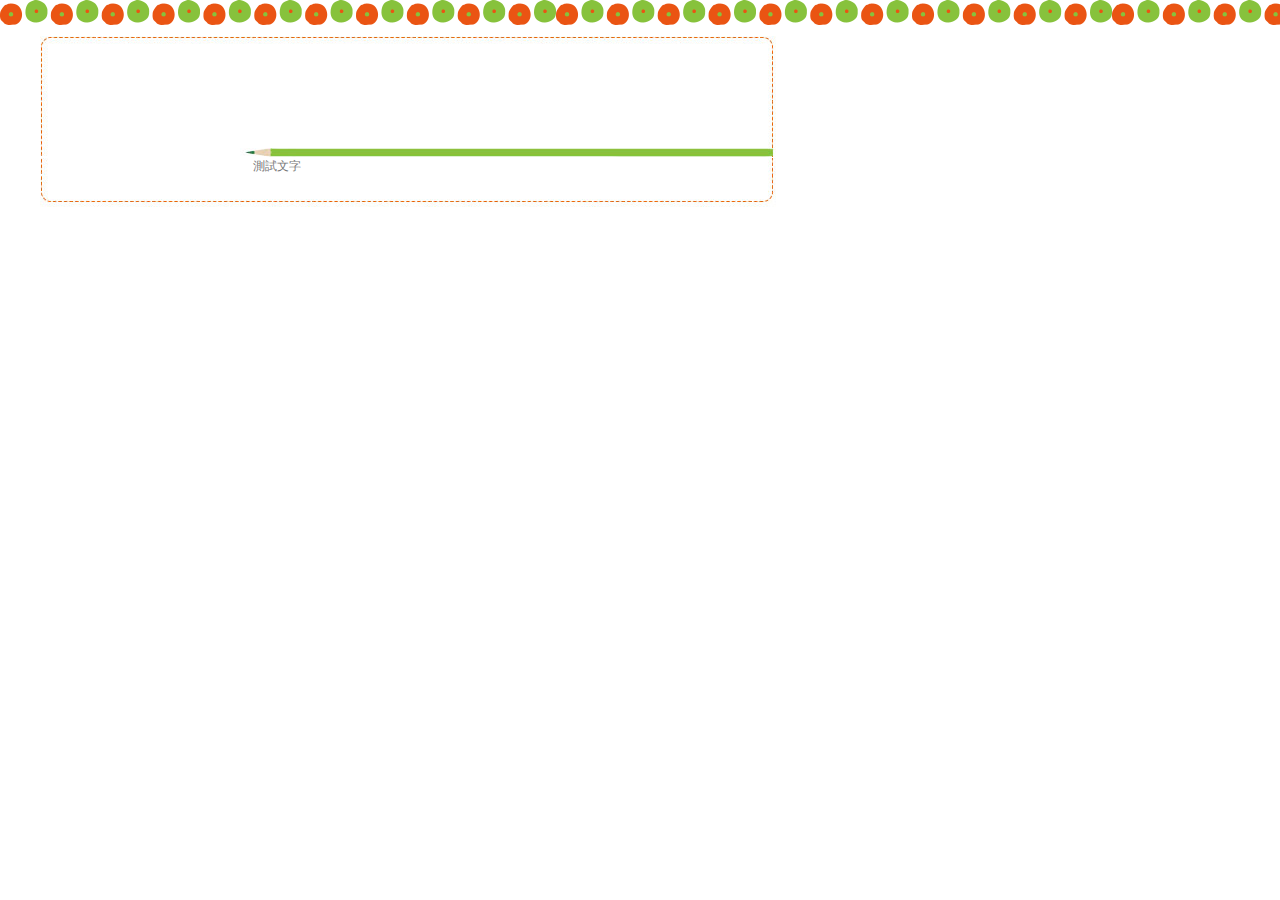
<file: Ch04/ex04-01.html>
<!DOCTYPE html PUBLIC "-//W3C//DTD XHTML 1.0 Transitional//EN" "http://www.w3.org/TR/xhtml1/DTD/xhtml1-transitional.dtd">
<html xmlns="http://www.w3.org/1999/xhtml">
<head>
<meta http-equiv="Content-Type" content="text/html; charset=utf-8" />
<title>Cute Design Studio</title>
<link href="ex04-01.css" rel="stylesheet" type="text/css" />
</head>

<body>
<div id="header"></div>
<div id="content">
  <div id="contentL"></div>
  <div id="contentR">測試文字</div>
</div>
<div id="footer"></div>
</body>
</html>
</file>
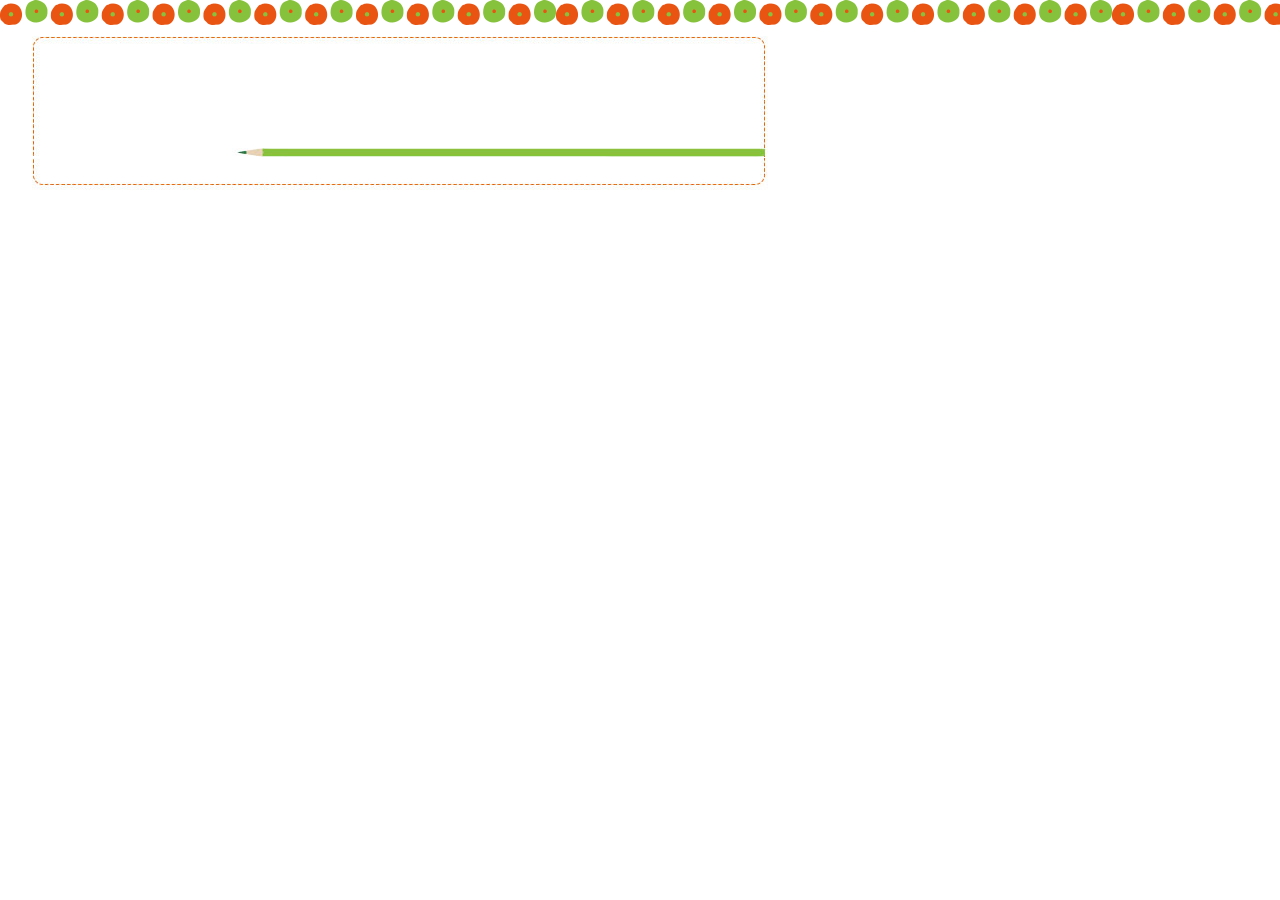
<file: Ch04/ex04-02.html>
<!DOCTYPE html PUBLIC "-//W3C//DTD XHTML 1.0 Transitional//EN" "http://www.w3.org/TR/xhtml1/DTD/xhtml1-transitional.dtd">
<html xmlns="http://www.w3.org/1999/xhtml">
<head>
<meta http-equiv="Content-Type" content="text/html; charset=utf-8" />
<title>Cute Design Studio</title>
<link href="ex04-02.css" rel="stylesheet" type="text/css" />
</head>

<body>
<div id="header"></div>
<div id="content">
  <div id="contentL"></div>
  <div id="contentR"></div>
</div>
<div id="footer"></div>
</body>
</html>
</file>
<file: Ch04/website.css>
#header {
	background-image: url(images/header_bg.jpg);
	background-repeat: no-repeat;
	height: 129px;
	width: 800px;
}
#content {
	background-image: url(images/content_bg.jpg);
	background-repeat: repeat-y;
	width: 800px;
	float: left;
}
body {
	font-family: Arial, Helvetica, sans-serif;
	font-size: 12px;
	color: #767676;
	background-image: url(images/cute_design_bg.png);
	background-repeat: repeat-x;
	margin-top: 28px;
	margin-right: 0px;
	margin-bottom: 0px;
	margin-left: 0px;
}

#footer {
	background-image: url(images/footer_bg.jpg);
	background-repeat: no-repeat;
	height: 52px;
	width: 800px;
	clear: left;
}
#contentL {
	float: left;
	width: 245px;
}
#contentR {
	margin-left: 245px;
}
#listNew {
	line-height: 1.5em;
	margin-right: 30px;
	margin-left: 50px;
}
#contentMain {
	margin-right: 55px;
	margin-left: 13px;
	line-height: 2.5em;
}
#contentWorks {
	width: 507px;
	margin-left: 13px;
	margin-top: 20px;
	font-size: 11px;
}
#contentAbout {
	width: 480px;
	line-height: 2.5em;
	margin-left: 13px;
	margin-top: 20px;
}
.date {
	color: #EA5413;
}
a {
	color: #669933;
	text-decoration: none;
}
a:hover {
	text-decoration: underline;
	color: #ED601B;
}


#content #contentL #listNew p {
	border-top-width: 1px;
	border-top-style: dotted;
	border-top-color: #000;
	padding-top: 10px;
}
.headerLogo {
	float: left;
	margin-top: 20px;
	margin-left: 48px;
	border-top-style: none;
	border-right-style: none;
	border-bottom-style: none;
	border-left-style: none;
}
.headerCopy {
	float: left;
	margin-top: 100px;
	margin-left: 25px;
	font-size: 11px;
}
#sidemenu {
	background-image: url(images/menu_bg.jpg);
	height: 302px;
	width: 180px;
	margin-left: 40px;
	padding-left: 13px;
}

.worksPic {
	float: left;
}
.worksTitle {
	color: #E75411;
	font-size: 14px;
	margin-left: 200px;
	font-weight: bold;
}

.worksText {
	float: left;
	margin-left: 15px;
	margin-top: 10px;
	width: 280px;
}
.works {
	width: 487px;
	padding: 15px 20px 20px 0;
	float: left;
}
.noborder {
	border-top-style: none;
	border-right-style: none;
	border-bottom-style: none;
	border-left-style: none;
}
.transition {
	-webkit-transition: all 1s ease 0s;
	-moz-transition: all 1s ease 0s;
	-ms-transition: all 1s ease 0s;
	-o-transition: all 1s ease 0s;
	transition: all 1s ease 0s;
}
.transition:hover {
	-webkit-opacity: 0.5;
	-moz-opacity: 0.5;
	opacity: 0.5;
}
.subtitle {
	font-size: 14px;
	color: #EF4E08;
	font-weight: bold;
	margin-top: 0px;
}
.email {
	margin-top: 65px;
	margin-left: 100px;
}
</file>
<file: Ch04/ch04-01.css>
#header {
	background-image: url(images/header_bg.jpg);
	background-repeat: no-repeat;
	height: 130px;
	width: 800px;
}
#content {
	background-image: url(images/content_bg.jpg);
	background-repeat: repeat-y;
	width: 800px;
	float: left;
}
body {
	background-image: url(images/cute_design_bg.png);
	background-repeat: repeat-x;
	font-family: Arial, Helvetica, sans-serif;
	font-size: 12px;
	color: #767676;
	margin-top: 28px;
	margin-right: 0px;
	margin-bottom: 0px;
	margin-left: 0px;
}

#footer {
	background-image: url(images/footer_bg.jpg);
	background-repeat: no-repeat;
	height: 52px;
	width: 800px;
	clear: left;
}
#contentL {
	float: left;
	width: 245px;
}
#contentR {
	margin-left: 245px;
}
</file>
<file: Ch04/ch04-02.css>
#header {
	background-image: url(images/header_bg.jpg);
	background-repeat: no-repeat;
	height: 130px;
	width: 800px;
}
#content {
	background-image: url(images/content_bg.jpg);
	background-repeat: repeat-y;
	width: 800px;
	float: left;
}
body {
	background-image: url(images/cute_design_bg.png);
	background-repeat: repeat-x;
	font-family: Arial, Helvetica, sans-serif;
	font-size: 12px;
	color: #767676;
	margin-top: 28px;
	margin-right: 0px;
	margin-bottom: 0px;
	margin-left: 0px;
}

#footer {
	background-image: url(images/footer_bg.jpg);
	background-repeat: no-repeat;
	height: 52px;
	width: 800px;
	clear: left;
}
#contentL {
	float: left;
	width: 245px;
}
#contentR {
	margin-left: 245px;
}
</file>
<file: Ch04/ch04-03.css>
#header {
	background-image: url(images/header_bg.jpg);
	background-repeat: no-repeat;
	height: 130px;
	width: 800px;
}
#content {
	background-image: url(images/content_bg.jpg);
	background-repeat: repeat-y;
	width: 800px;
	float: left;
}
body {
	background-image: url(images/cute_design_bg.png);
	background-repeat: repeat-x;
	font-family: Arial, Helvetica, sans-serif;
	font-size: 12px;
	color: #767676;
	margin-top: 28px;
	margin-right: 0px;
	margin-bottom: 0px;
	margin-left: 0px;
}

#footer {
	background-image: url(images/footer_bg.jpg);
	background-repeat: no-repeat;
	height: 52px;
	width: 800px;
	clear: left;
}
#contentL {
	float: left;
	width: 245px;
}
#contentR {
	margin-left: 245px;
}
#sidemenu {
	background-image: url(images/menu_bg.jpg);
	height: 302px;
	width: 180px;
	margin-left: 40px;
	padding-left: 13px;
}
#listNew {
	margin-right: 30px;
	margin-left: 50px;
}
</file>
<file: Ch04/ch04-04.css>
#header {
	background-image: url(images/header_bg.jpg);
	background-repeat: no-repeat;
	height: 130px;
	width: 800px;
}
#content {
	background-image: url(images/content_bg.jpg);
	background-repeat: repeat-y;
	width: 800px;
	float: left;
}
body {
	background-image: url(images/cute_design_bg.png);
	background-repeat: repeat-x;
	font-family: Arial, Helvetica, sans-serif;
	font-size: 12px;
	color: #767676;
	margin-top: 28px;
	margin-right: 0px;
	margin-bottom: 0px;
	margin-left: 0px;
}

#footer {
	background-image: url(images/footer_bg.jpg);
	background-repeat: no-repeat;
	height: 52px;
	width: 800px;
	clear: left;
}
#contentL {
	float: left;
	width: 245px;
}
#contentR {
	margin-left: 245px;
}
#sidemenu {
	background-image: url(images/menu_bg.jpg);
	height: 302px;
	width: 180px;
	margin-left: 40px;
	padding-left: 13px;
}
#listNew {
	margin-right: 30px;
	margin-left: 50px;
}

#contentMain {
}
</file>
<file: Ch04/ch04-05.css>
#header {
	background-image: url(images/header_bg.jpg);
	background-repeat: no-repeat;
	height: 130px;
	width: 800px;
}
#content {
	background-image: url(images/content_bg.jpg);
	background-repeat: repeat-y;
	width: 800px;
	float: left;
}
body {
	background-image: url(images/cute_design_bg.png);
	background-repeat: repeat-x;
	font-family: Arial, Helvetica, sans-serif;
	font-size: 12px;
	color: #767676;
	margin-top: 28px;
	margin-right: 0px;
	margin-bottom: 0px;
	margin-left: 0px;
}

#footer {
	background-image: url(images/footer_bg.jpg);
	background-repeat: no-repeat;
	height: 52px;
	width: 800px;
	clear: left;
}
#contentL {
	float: left;
	width: 245px;
}
#contentR {
	margin-left: 245px;
}
#sidemenu {
	background-image: url(images/menu_bg.jpg);
	height: 302px;
	width: 180px;
	margin-left: 40px;
	padding-left: 13px;
}
#listNew {
	margin-right: 30px;
	margin-left: 50px;
}

#contentMain {
}
.headerLogo {
	float: left;
	margin-top: 20px;
	margin-left: 48px;
}
.headerCopy {
	font-size: 11px;
	float: left;
	margin-top: 100px;
	margin-left: 25px;
}
.email {
	float: left;
	margin-top: 65px;
	margin-left: 100px;
}
</file>
<file: Ch04/ch04-06.css>
#header {
	background-image: url(images/header_bg.jpg);
	background-repeat: no-repeat;
	height: 130px;
	width: 800px;
}
#content {
	background-image: url(images/content_bg.jpg);
	background-repeat: repeat-y;
	width: 800px;
	float: left;
}
body {
	background-image: url(images/cute_design_bg.png);
	background-repeat: repeat-x;
	font-family: Arial, Helvetica, sans-serif;
	font-size: 12px;
	color: #767676;
	margin-top: 28px;
	margin-right: 0px;
	margin-bottom: 0px;
	margin-left: 0px;
}

#footer {
	background-image: url(images/footer_bg.jpg);
	background-repeat: no-repeat;
	height: 52px;
	width: 800px;
	clear: left;
}
#contentL {
	float: left;
	width: 245px;
}
#contentR {
	margin-left: 245px;
}
#sidemenu {
	background-image: url(images/menu_bg.jpg);
	height: 302px;
	width: 180px;
	margin-left: 40px;
	padding-left: 13px;
}
#listNew {
	margin-right: 30px;
	margin-left: 50px;
	line-height: 1.5em;
}
#content #contentL #listNew p {
	border-top-width: 1px;
	border-top-style: dotted;
	border-top-color: #000;
	padding-top: 10px;
}


#contentMain {
	margin-right: 55px;
	margin-left: 13px;
	line-height: 2.5em;
}

.headerLogo {
	float: left;
	margin-top: 20px;
	margin-left: 48px;
}
.subtitle {
	font-size: 14px;
	font-weight: bold;
	color: #EF4E08;
	margin-top: 0px;
}
.date {
	color: #EA5413;
}


.headerCopy {
	font-size: 11px;
	float: left;
	margin-top: 100px;
	margin-left: 25px;
}
.email {
	float: left;
	margin-top: 65px;
	margin-left: 100px;
}
</file>
<file: Ch04/ch04-07.css>
#header {
	background-image: url(images/header_bg.jpg);
	background-repeat: no-repeat;
	height: 130px;
	width: 800px;
}
#content {
	background-image: url(images/content_bg.jpg);
	background-repeat: repeat-y;
	width: 800px;
	float: left;
}
body {
	background-image: url(images/cute_design_bg.png);
	background-repeat: repeat-x;
	font-family: Arial, Helvetica, sans-serif;
	font-size: 12px;
	color: #767676;
	margin-top: 28px;
	margin-right: 0px;
	margin-bottom: 0px;
	margin-left: 0px;
}

#footer {
	background-image: url(images/footer_bg.jpg);
	background-repeat: no-repeat;
	height: 52px;
	width: 800px;
	clear: left;
}
#contentL {
	float: left;
	width: 245px;
}
#contentR {
	margin-left: 245px;
}
#sidemenu {
	background-image: url(images/menu_bg.jpg);
	height: 302px;
	width: 180px;
	margin-left: 40px;
	padding-left: 13px;
}
#listNew {
	margin-right: 30px;
	margin-left: 50px;
	line-height: 1.5em;
}
#content #contentL #listNew p {
	border-top-width: 1px;
	border-top-style: dotted;
	border-top-color: #000;
	padding-top: 10px;
}


#contentMain {
	margin-right: 55px;
	margin-left: 13px;
	line-height: 2.5em;
}

.headerLogo {
	float: left;
	margin-top: 20px;
	margin-left: 48px;
}
.subtitle {
	font-size: 14px;
	font-weight: bold;
	color: #EF4E08;
	margin-top: 0px;
}
.date {
	color: #EA5413;
}


.headerCopy {
	font-size: 11px;
	float: left;
	margin-top: 100px;
	margin-left: 25px;
}
.email {
	float: left;
	margin-top: 65px;
	margin-left: 100px;
}
</file>
<file: Ch04/ch04-08.css>
#header {
	background-image: url(images/header_bg.jpg);
	background-repeat: no-repeat;
	height: 130px;
	width: 800px;
}
#content {
	background-image: url(images/content_bg.jpg);
	background-repeat: repeat-y;
	width: 800px;
	float: left;
}
body {
	background-image: url(images/cute_design_bg.png);
	background-repeat: repeat-x;
	font-family: Arial, Helvetica, sans-serif;
	font-size: 12px;
	color: #767676;
	margin-top: 28px;
	margin-right: 0px;
	margin-bottom: 0px;
	margin-left: 0px;
}

#footer {
	background-image: url(images/footer_bg.jpg);
	background-repeat: no-repeat;
	height: 52px;
	width: 800px;
	clear: left;
}
#contentL {
	float: left;
	width: 245px;
}
#contentR {
	margin-left: 245px;
}
#sidemenu {
	background-image: url(images/menu_bg.jpg);
	height: 302px;
	width: 180px;
	margin-left: 40px;
	padding-left: 13px;
}
#listNew {
	margin-right: 30px;
	margin-left: 50px;
	line-height: 1.5em;
}
#content #contentL #listNew p {
	border-top-width: 1px;
	border-top-style: dotted;
	border-top-color: #000;
	padding-top: 10px;
}


#contentMain {
	margin-right: 55px;
	margin-left: 13px;
	line-height: 2.5em;
}

.headerLogo {
	float: left;
	margin-top: 20px;
	margin-left: 48px;
}
.subtitle {
	font-size: 14px;
	font-weight: bold;
	color: #EF4E08;
	margin-top: 0px;
}
.date {
	color: #EA5413;
}


.headerCopy {
	font-size: 11px;
	float: left;
	margin-top: 100px;
	margin-left: 25px;
}
.email {
	float: left;
	margin-top: 65px;
	margin-left: 100px;
}
.noborder {
	border-top-style: none;
	border-right-style: none;
	border-bottom-style: none;
	border-left-style: none;
}
a {
	color: #669933;
	text-decoration: none;
}
a:hover {
	color: #ED601B;
	text-decoration: underline;
}
</file>
<file: Ch04/ch04-09.css>
#header {
	background-image: url(images/header_bg.jpg);
	background-repeat: no-repeat;
	height: 130px;
	width: 800px;
}
#content {
	background-image: url(images/content_bg.jpg);
	background-repeat: repeat-y;
	width: 800px;
	float: left;
}
body {
	background-image: url(images/cute_design_bg.png);
	background-repeat: repeat-x;
	font-family: Arial, Helvetica, sans-serif;
	font-size: 12px;
	color: #767676;
	margin-top: 28px;
	margin-right: 0px;
	margin-bottom: 0px;
	margin-left: 0px;
}

#footer {
	background-image: url(images/footer_bg.jpg);
	background-repeat: no-repeat;
	height: 52px;
	width: 800px;
	clear: left;
}
#contentL {
	float: left;
	width: 245px;
}
#contentR {
	margin-left: 245px;
}
#sidemenu {
	background-image: url(images/menu_bg.jpg);
	height: 302px;
	width: 180px;
	margin-left: 40px;
	padding-left: 13px;
}
#listNew {
	margin-right: 30px;
	margin-left: 50px;
	line-height: 1.5em;
}
#content #contentL #listNew p {
	border-top-width: 1px;
	border-top-style: dotted;
	border-top-color: #000;
	padding-top: 10px;
}


#contentMain {
	margin-right: 55px;
	margin-left: 13px;
	line-height: 2.5em;
}

.headerLogo {
	float: left;
	margin-top: 20px;
	margin-left: 48px;
}
.subtitle {
	font-size: 14px;
	font-weight: bold;
	color: #EF4E08;
	margin-top: 0px;
}
.date {
	color: #EA5413;
}


.headerCopy {
	font-size: 11px;
	float: left;
	margin-top: 100px;
	margin-left: 25px;
}
.email {
	float: left;
	margin-top: 65px;
	margin-left: 100px;
}
.noborder {
	border-top-style: none;
	border-right-style: none;
	border-bottom-style: none;
	border-left-style: none;
}
a {
	color: #669933;
	text-decoration: none;
}
a:hover {
	color: #ED601B;
	text-decoration: underline;
}
.transition {
	-webkit-transition: all 1s ease 0s;
	-moz-transition: all 1s ease 0s;
	-ms-transition: all 1s ease 0s;
	-o-transition: all 1s ease 0s;
	transition: all 1s ease 0s;
}
.transition:hover {
	-webkit-opacity: 0.5;
	-moz-opacity: 0.5;
	opacity: 0.5;
}
</file>
<file: Ch04/ex04-01.css>
#header {
	background-image: url(images/header_bg.jpg);
	background-repeat: no-repeat;
	height: 130px;
	width: 800px;
	margin-top: 28px;
	margin-right: 0px;
	margin-bottom: 0px;
	margin-left: 0px;
}
#content {
	background-image: url(images/content_bg.jpg);
	background-repeat: repeat-y;
	width: 800px;
	float: left;
}
#footer {
	background-image: url(images/footer_bg.jpg);
	background-repeat: no-repeat;
	height: 52px;
	width: 800px;
	clear: left;
}
#contentL {
	float: left;
	width: 245px;
}
#contentR {
	margin-left: 245px;
	margin-top: 0px;
	margin-right: 0px;
	margin-bottom: 0px;
}
body {
	font-family: Arial, Helvetica, sans-serif;
	font-size: 12px;
	color: #767676;
	background-image: url(images/cute_design_bg.png);
	background-repeat: repeat-x;
}
</file>
<file: Ch04/ex04-02.css>
#header {
	background-image: url(images/header_bg.jpg);
	background-repeat: no-repeat;
	height: 130px;
	width: 800px;
}
#content {
	background-image: url(images/content_bg.jpg);
	background-repeat: repeat-y;
	width: 800px;
	float: left;
}
body {
	background-image: url(images/cute_design_bg.png);
	background-repeat: repeat-x;
	font-family: Arial, Helvetica, sans-serif;
	font-size: 12px;
	color: #767676;
	margin-top: 28px;
	margin-right: 0px;
	margin-bottom: 0px;
	margin-left: 0px;
}

#footer {
	background-image: url(images/footer_bg.jpg);
	background-repeat: no-repeat;
	height: 52px;
	width: 800px;
	clear: left;
}
#contentL {
	float: left;
	width: 245px;
}
#contentR {
	margin-left: 245px;
}
</file>
